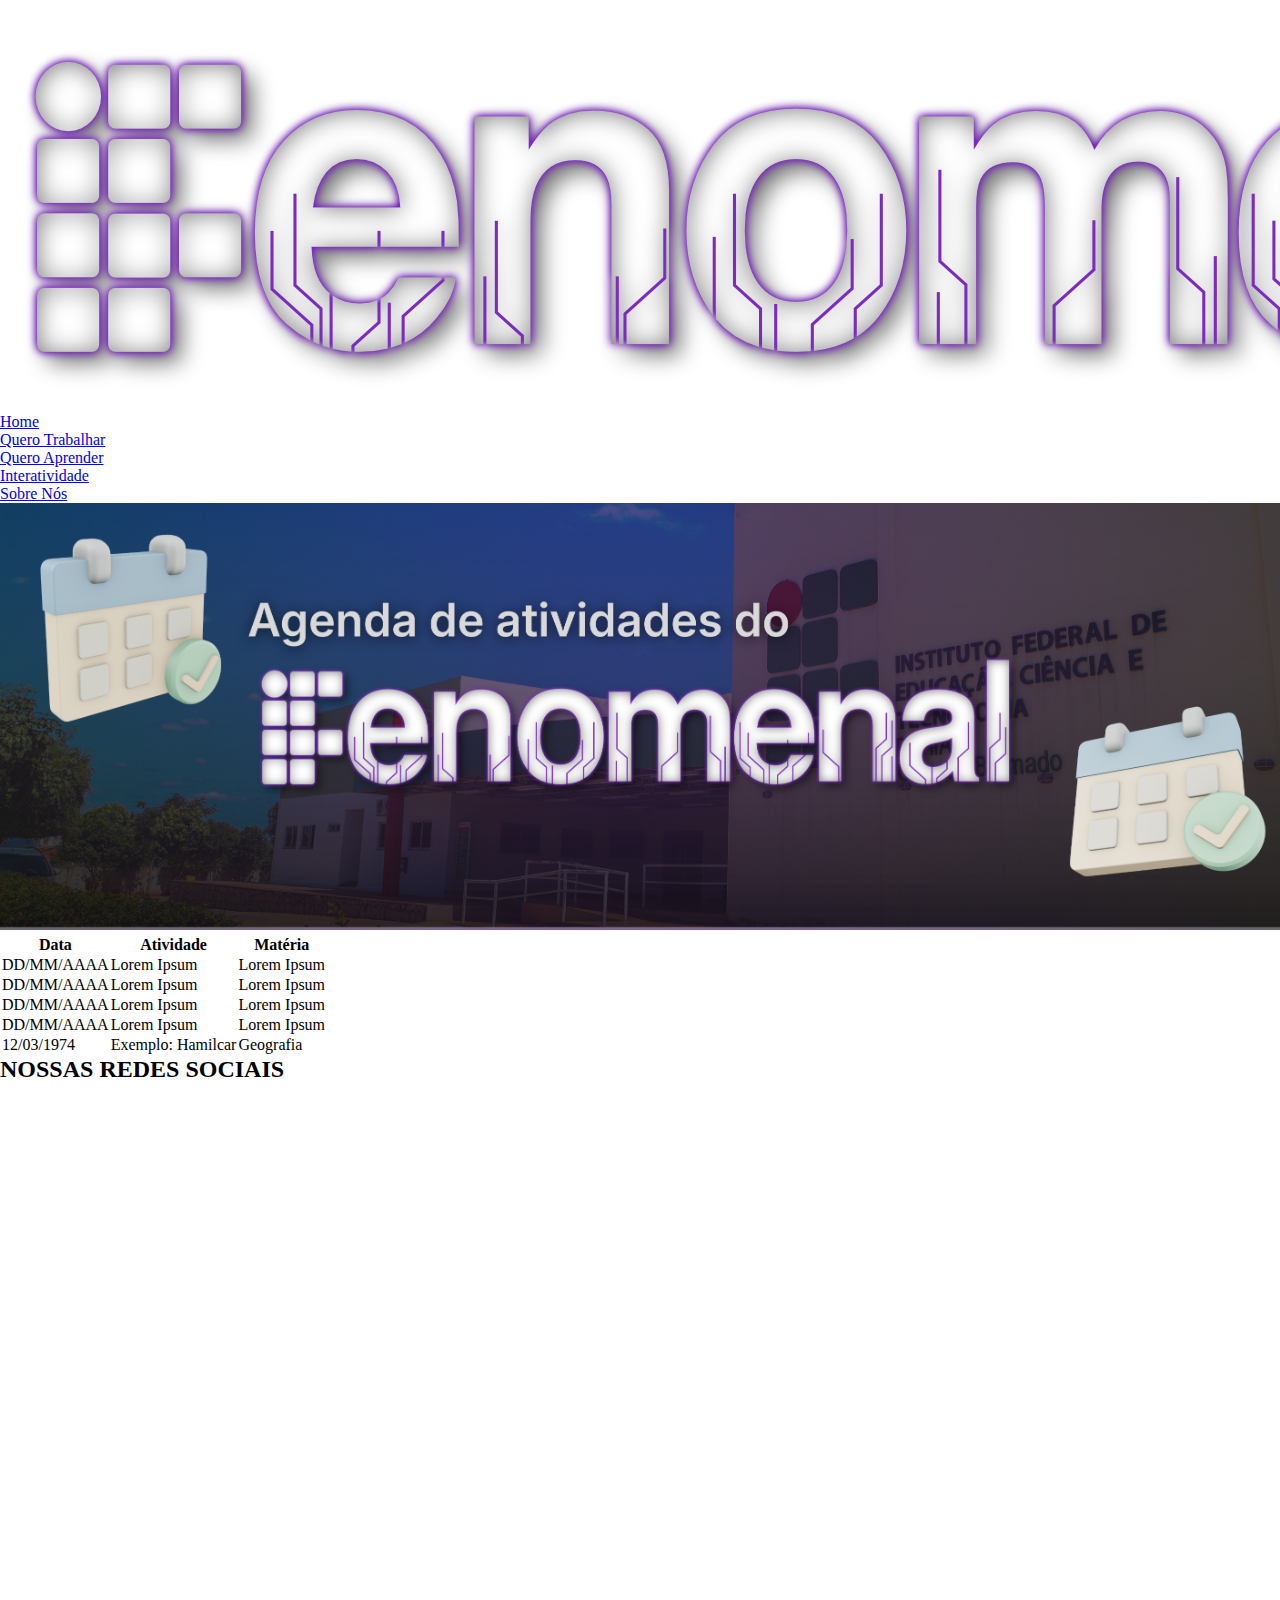
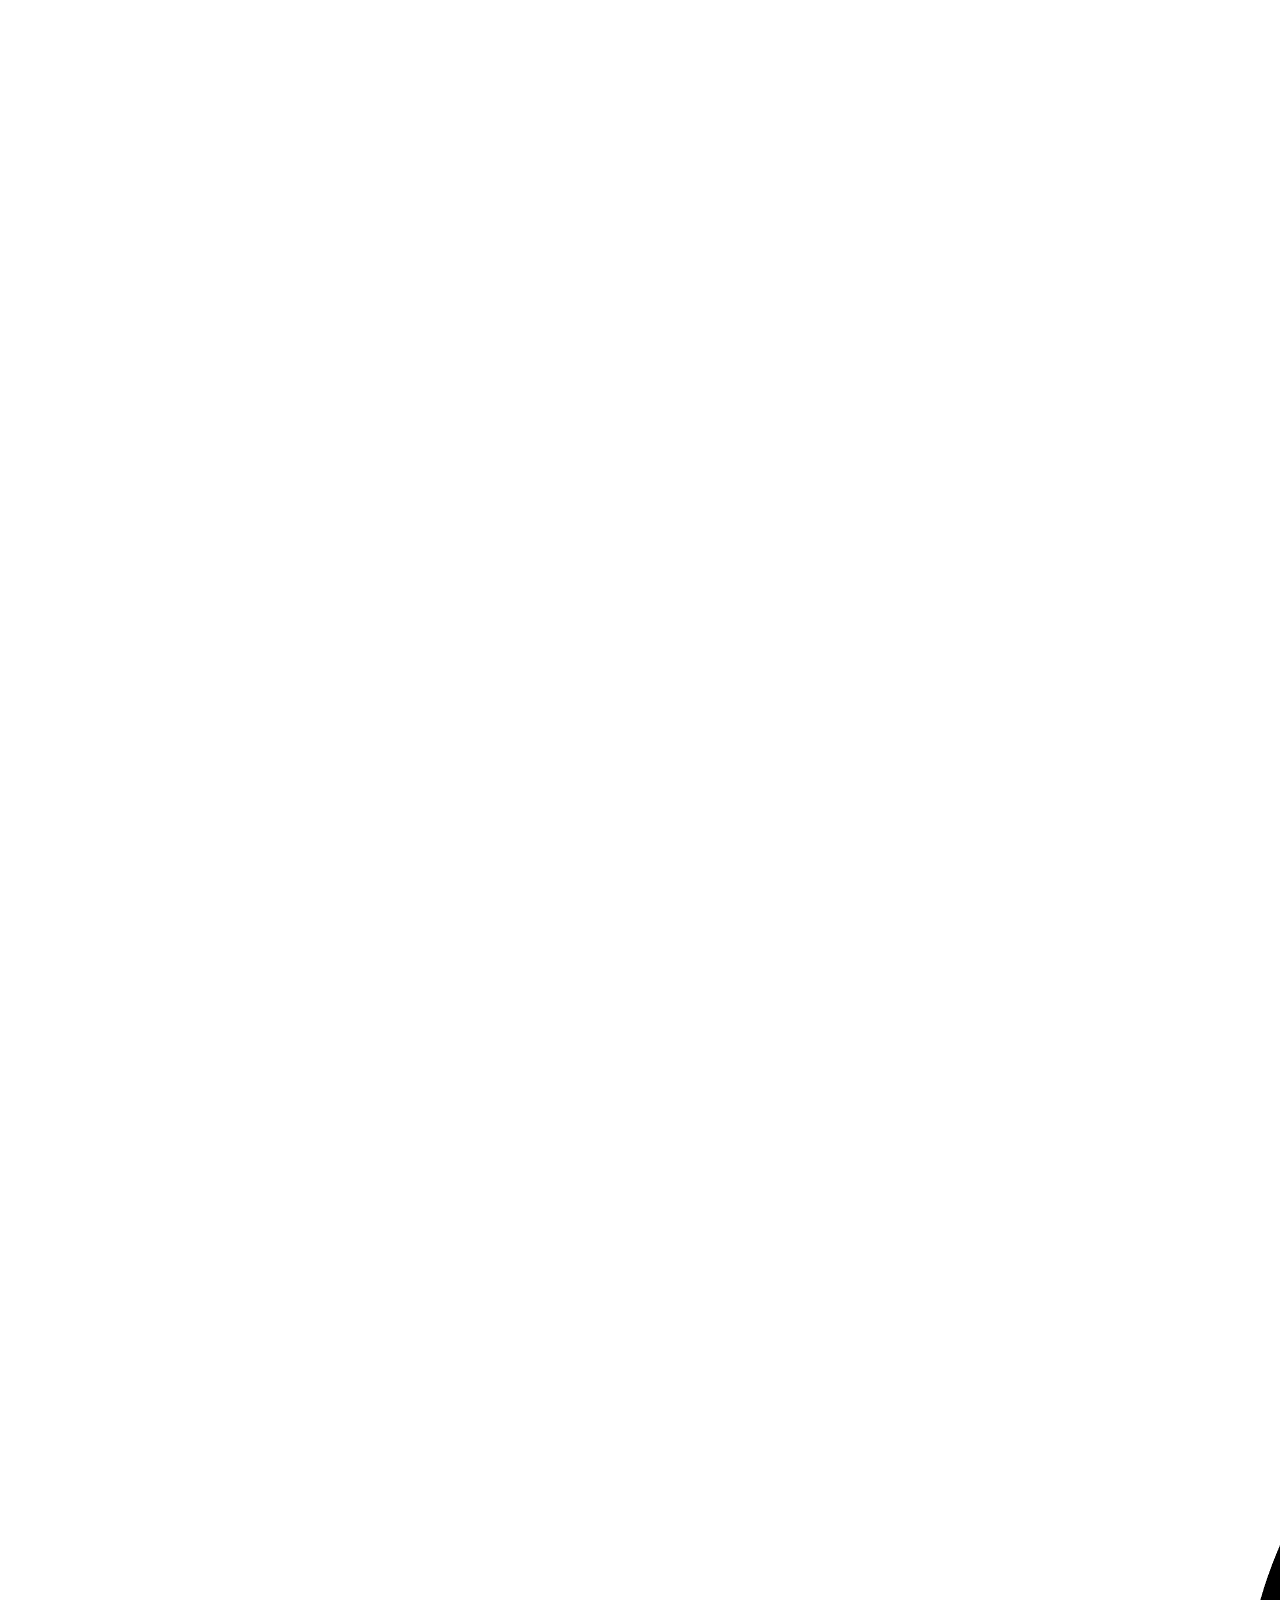
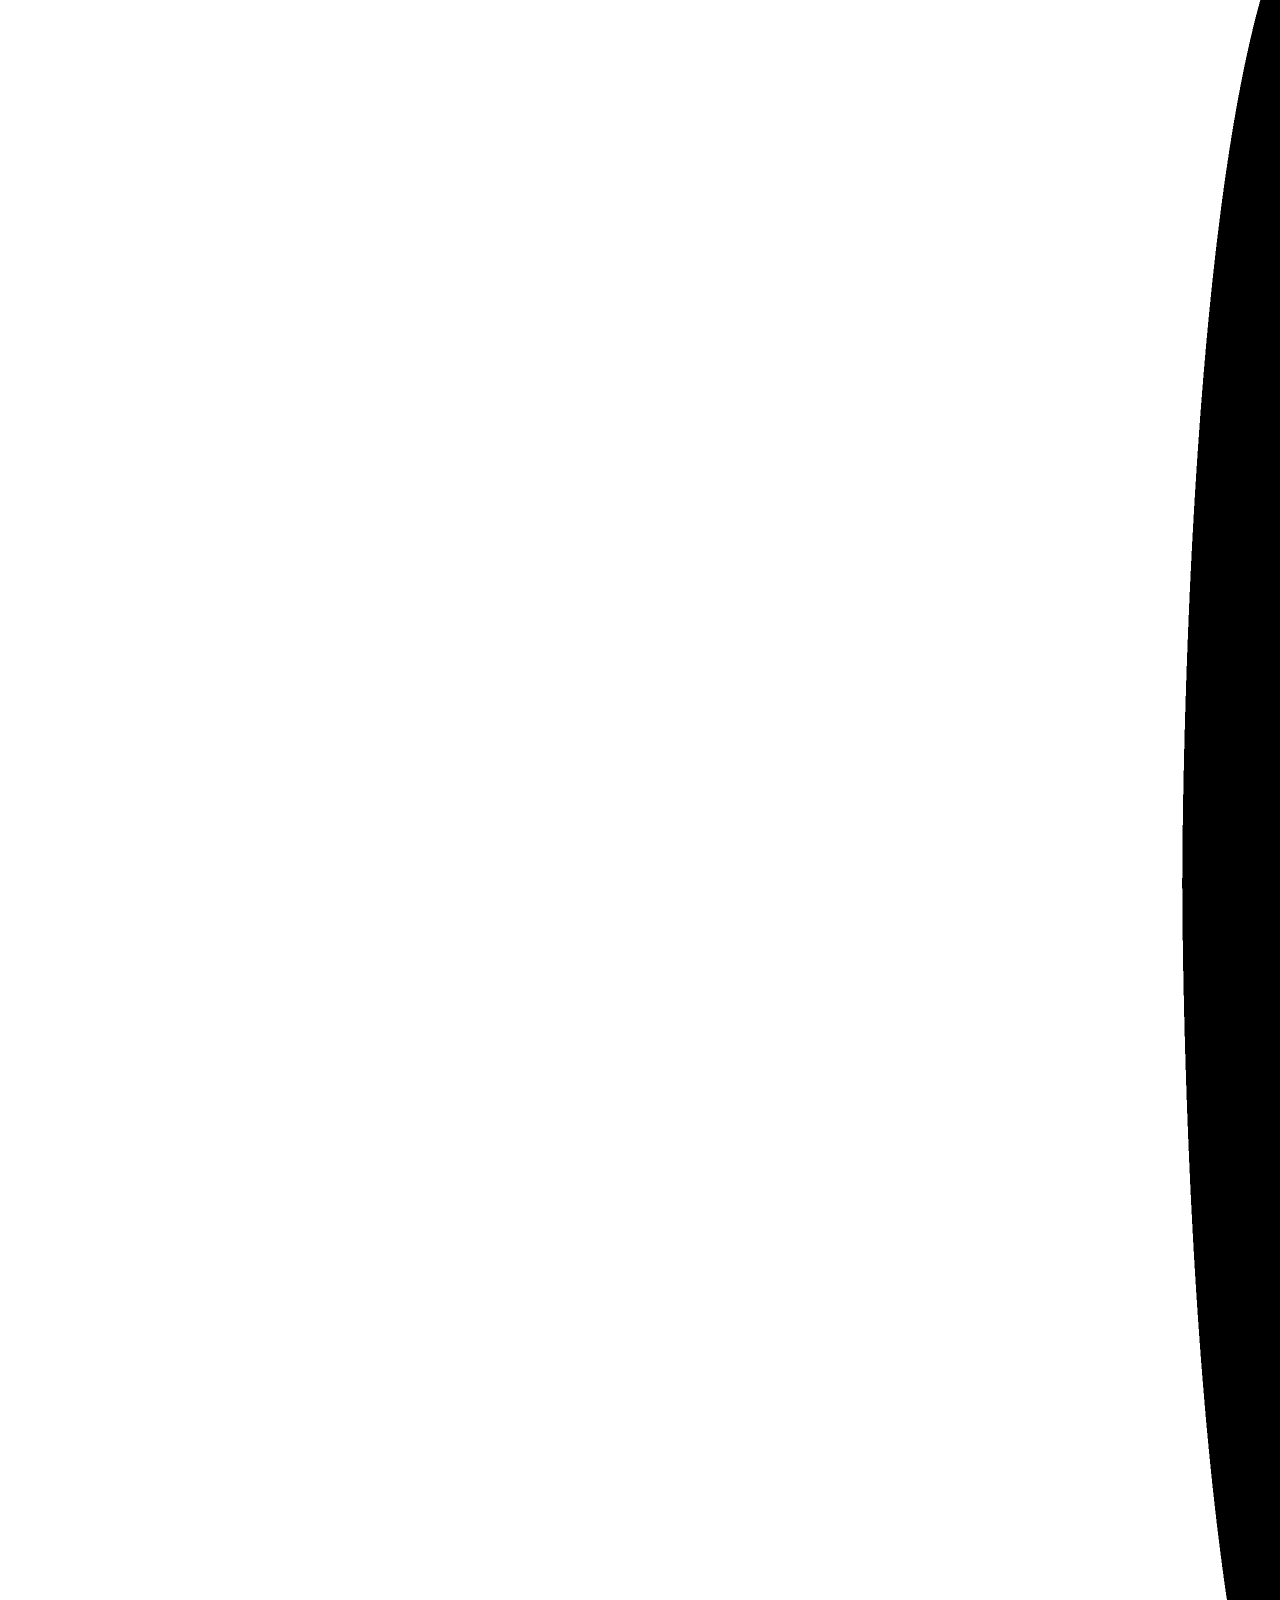
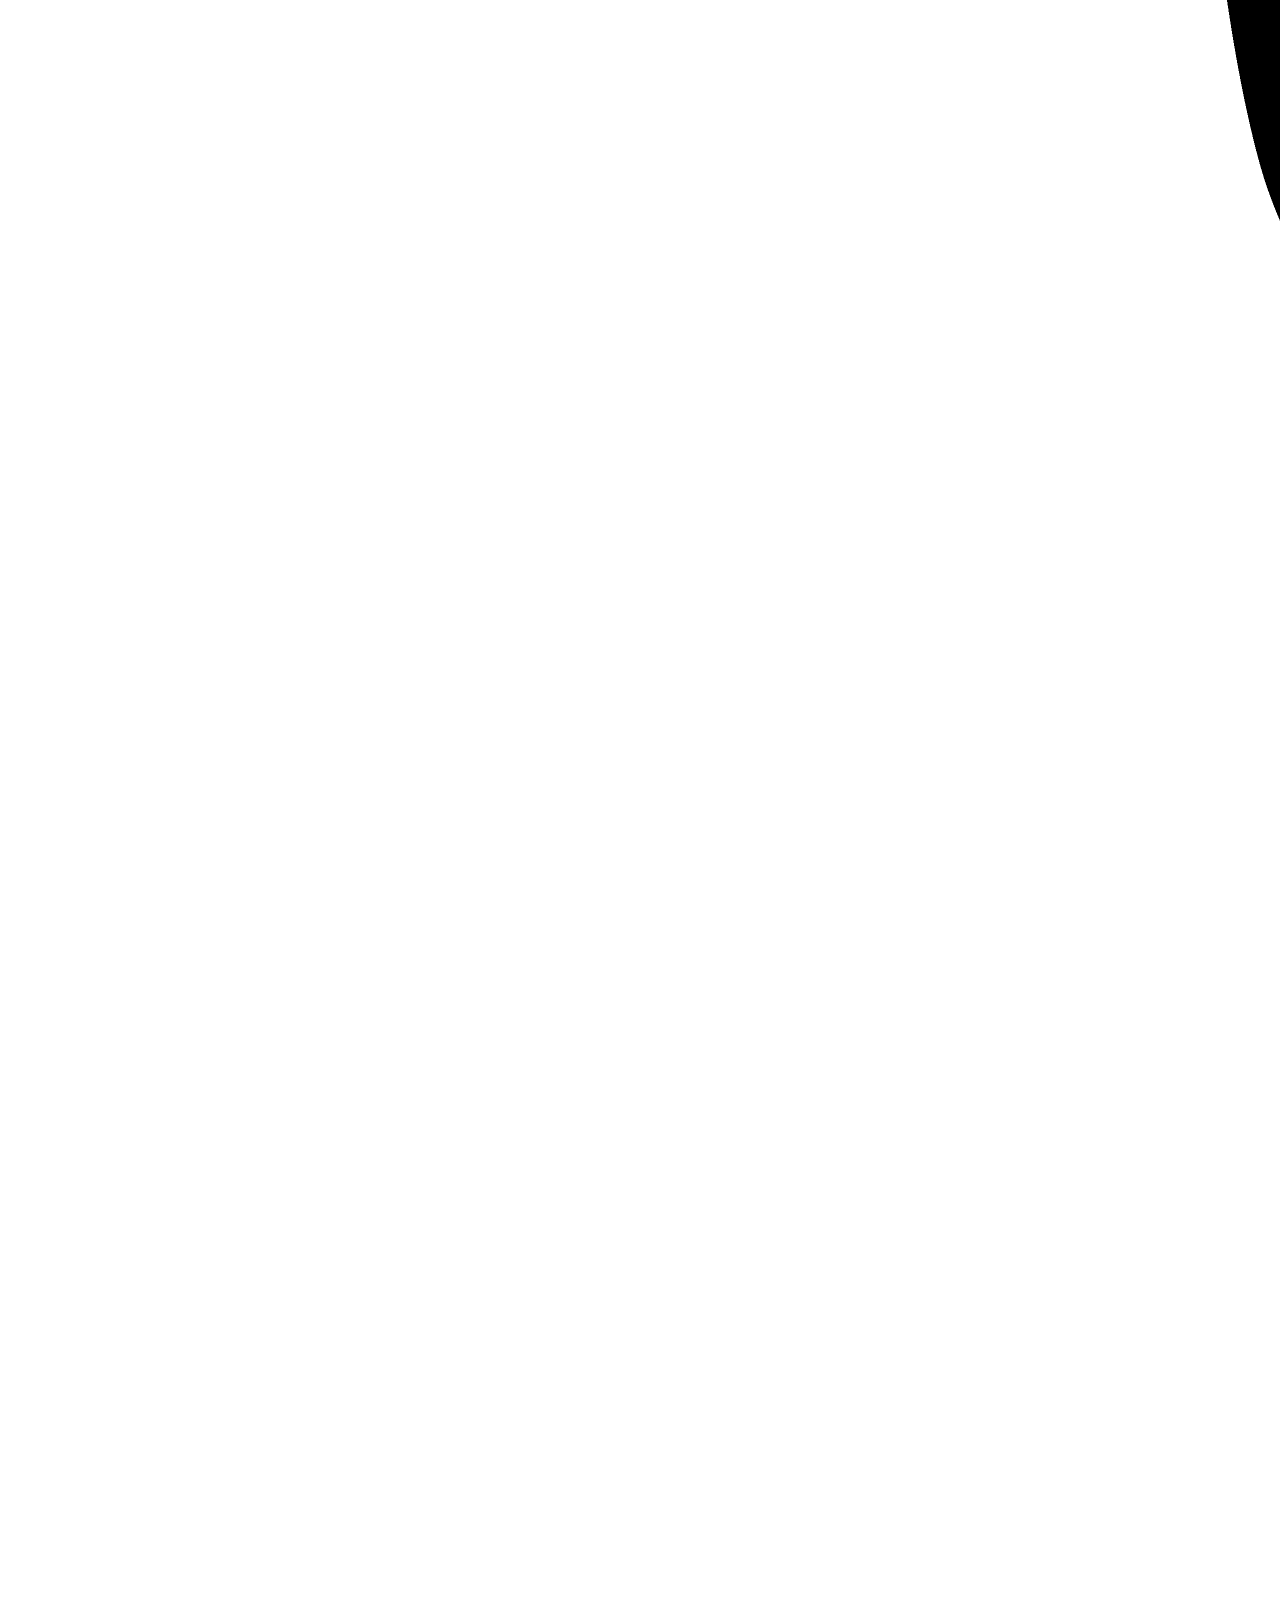
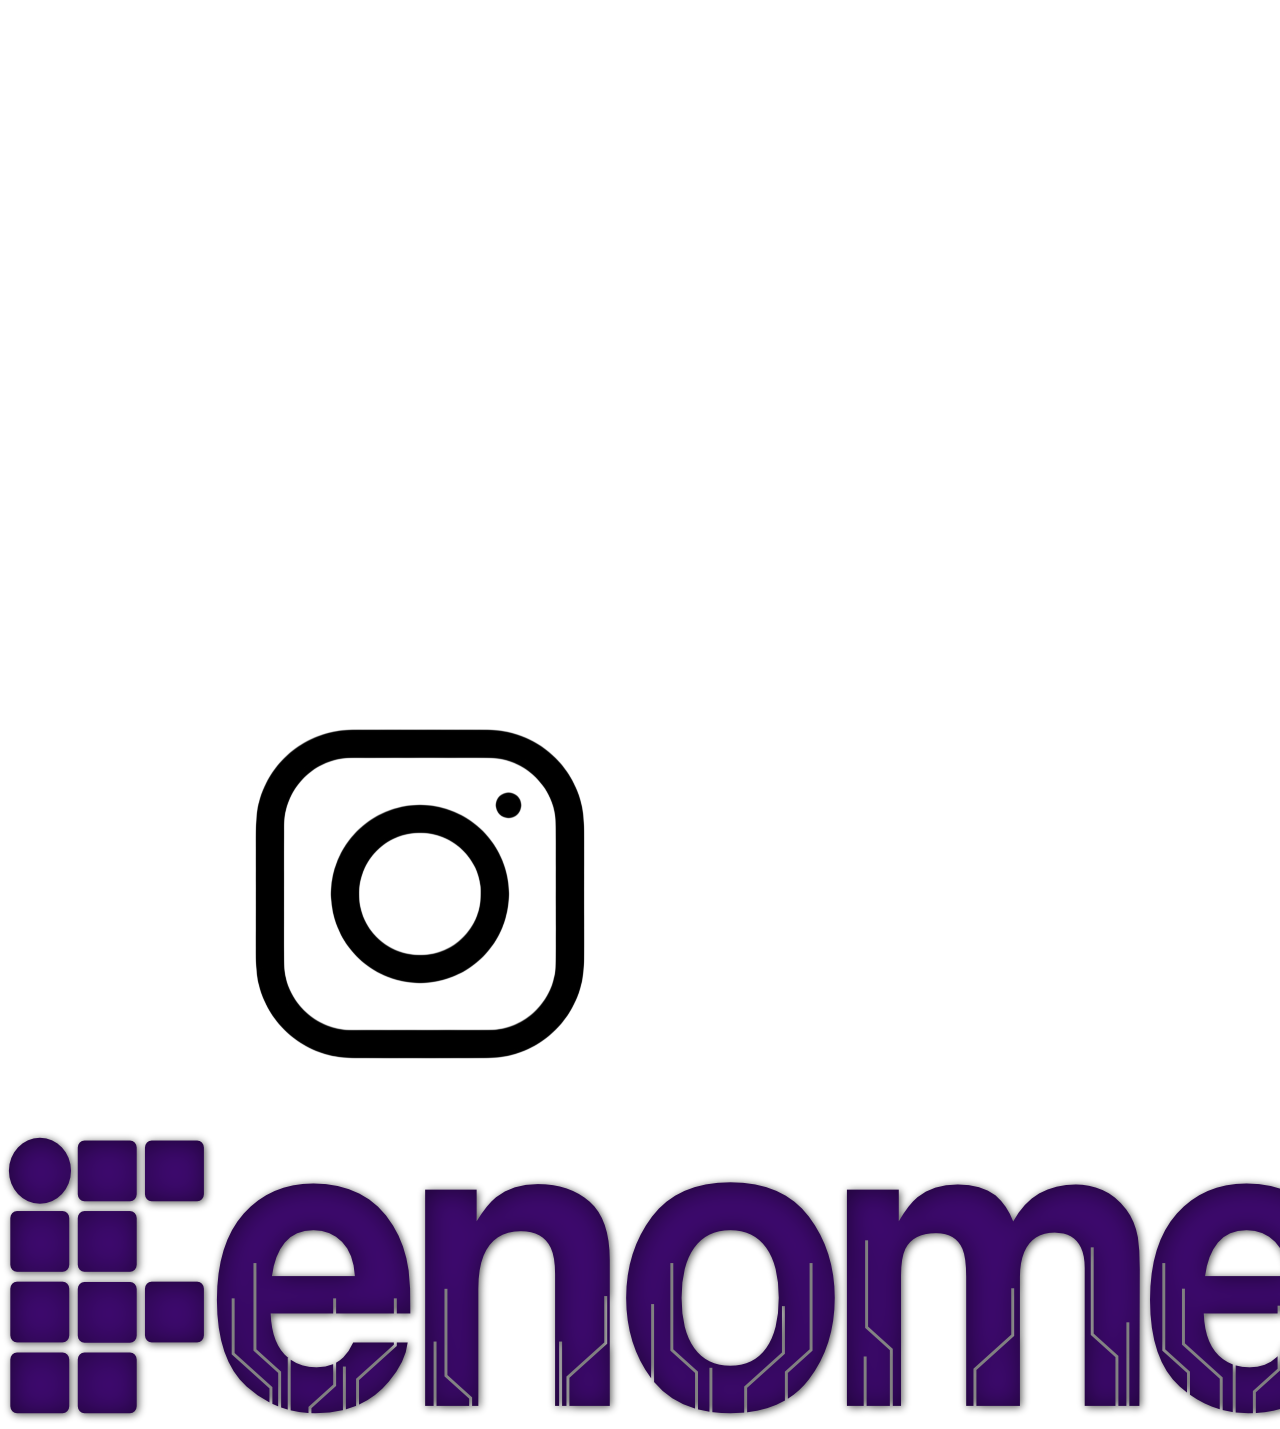
<file: agenda.html>
<!DOCTYPE html>
<html lang="pt-br">

<head>
    <meta charset="UTF-8">
    <meta name="viewport" content="width=device-width, initial-scale=1.0">
    <title> Agenda de Entregas - Ifenomenal</title>
    <link rel="stylesheet" href="estilo.css">
    <link rel="preconnect" href="https://fonts.googleapis.com">
    <link rel="preconnect" href="https://fonts.gstatic.com" crossorigin>
    <link
        href="https://fonts.googleapis.com/css2?family=Geologica:wght@100..900&family=Harmattan:wght@400;500;600;700&display=swap"
        rel="stylesheet">
    <link rel="preconnect" href="https://fonts.googleapis.com">
    <link rel="preconnect" href="https://fonts.gstatic.com" crossorigin>
    <link
        href="https://fonts.googleapis.com/css2?family=Inter:ital,opsz,wght@0,14..32,100..900;1,14..32,100..900&display=swap"
        rel="stylesheet">
    <link rel="icon" type="image/png" href="imagens/icon.png">
</head>

<body>
    <div class="container">
        <header id="topo">
            <div class="container header-container">
                <div class="logo">
                    <img src="imagens/logo.png">
                </div>
                <nav id="menu">
                    <ul>
                        <a href="./index.html">
                            <li>Home</li>
                        </a>
                        <a href="./qrtrabalhar.html">
                            <li>Quero Trabalhar</li>
                        </a>
                        <a href="./qraprender.html">
                            <li>Quero Aprender</li>
                        </a>
                        <a href="./interatividade.html">
                            <li>Interatividade</li>
                        </a>
                        <a href="./sobrenos.html">
                            <li>Sobre Nós</li>
                        </a>

                    </ul>
                </nav>
            </div>
        </header>

        <img id="agendatopo" width="100%" src="imagens/agendatopo.png">

        <div class="table-responsive">
            <table class="agenda-escolar">
                <thead>
                    <tr>
                        <th>Data</th>
                        <th>Atividade</th>
                        <th>Matéria</th>
                    </tr>
                </thead>
                <tbody>
                    
                    <tr>
                        <td>DD/MM/AAAA</td>
                        <td>Lorem Ipsum</td>
                        <td>Lorem Ipsum</td>
                    </tr>
                    <tr>
                        <td>DD/MM/AAAA</td>
                        <td>Lorem Ipsum</td>
                        <td>Lorem Ipsum</td>
                    </tr>
                    <tr>
                        <td>DD/MM/AAAA</td>
                        <td>Lorem Ipsum</td>
                        <td>Lorem Ipsum</td>
                    </tr>
                    <tr>
                        <td>DD/MM/AAAA</td>
                        <td>Lorem Ipsum</td>
                        <td>Lorem Ipsum</td>
                    </tr>
                    <tr>
                        <td>12/03/1974</td>
                        <td>Exemplo: Hamilcar</td>
                        <td>Geografia</td>
                    </tr>

                </tbody>
            </table>
        </div>

        <footer>
            <section class="container">
                <h2>NOSSAS REDES SOCIAIS</h2>
                <article>
                    <a href="https://youtube.com/@ifenomenal-w5l?si=2KlXBlW6cPuCOydt" target="_blank">
                        <img src="imagens/youtube.png">
                    </a>
                </article>
                <article>
                    <a href="https://www.instagram.com/ifenomenal__?igsh=ZXowMWwzajQ2bHJj" target="_blank">
                        <img src="imagens/instagram.png">
                    </a>
                </article>
                <article>
                    <img src="imagens/logo2.png">
                </article>
            </section>
        </footer>
    </div>
</body>

</html>
</file>
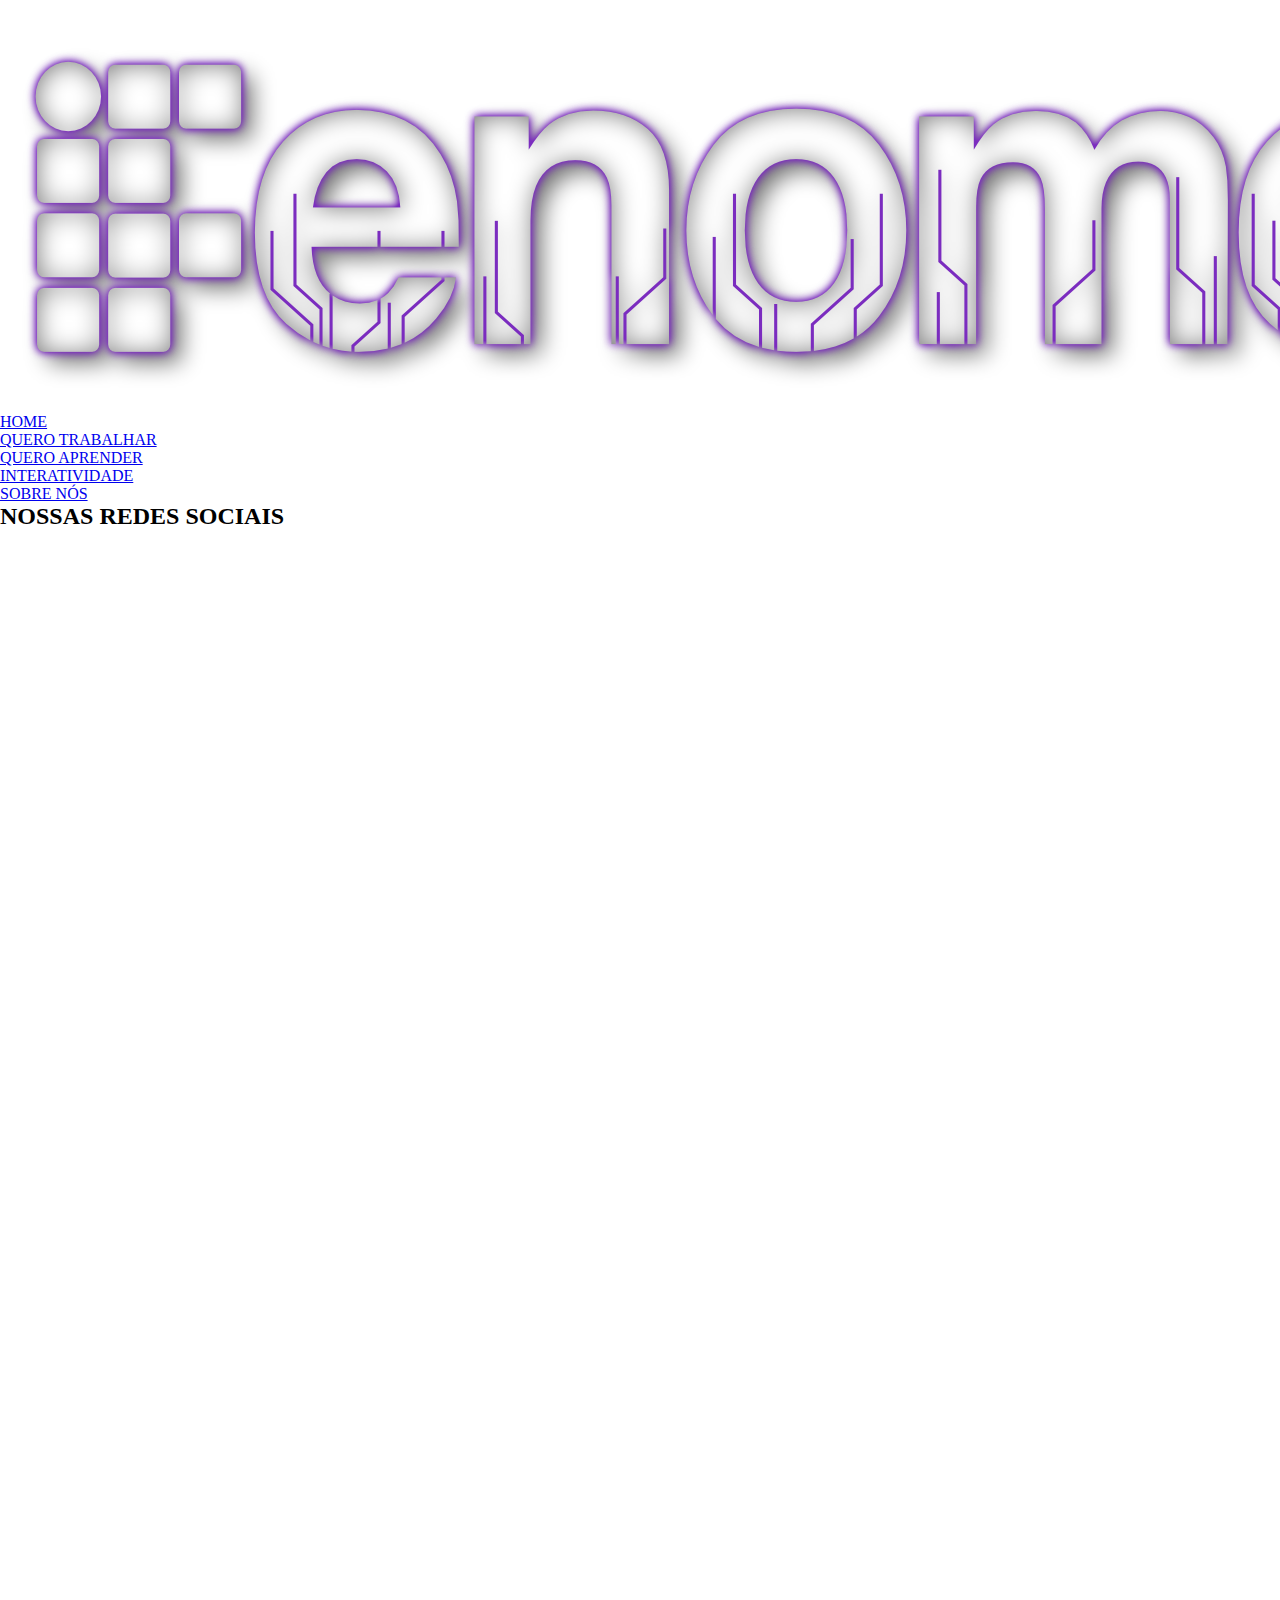
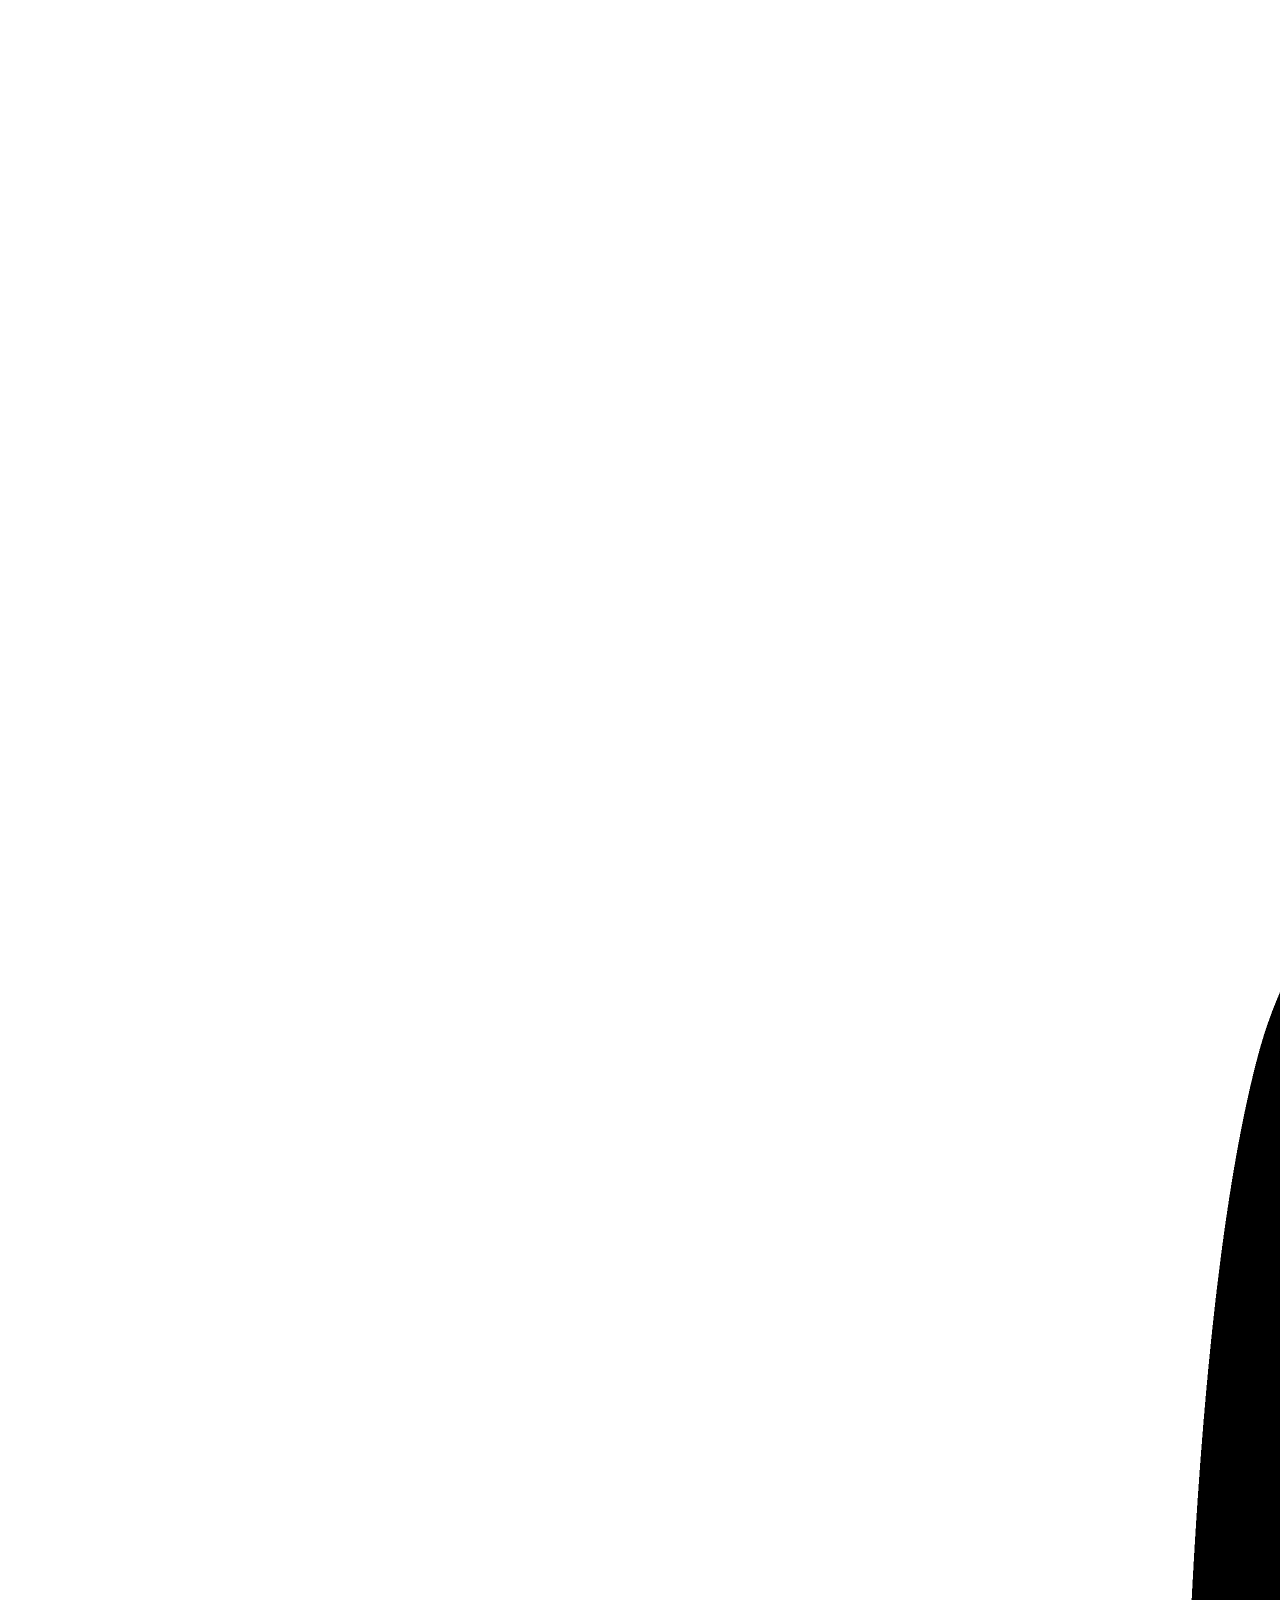
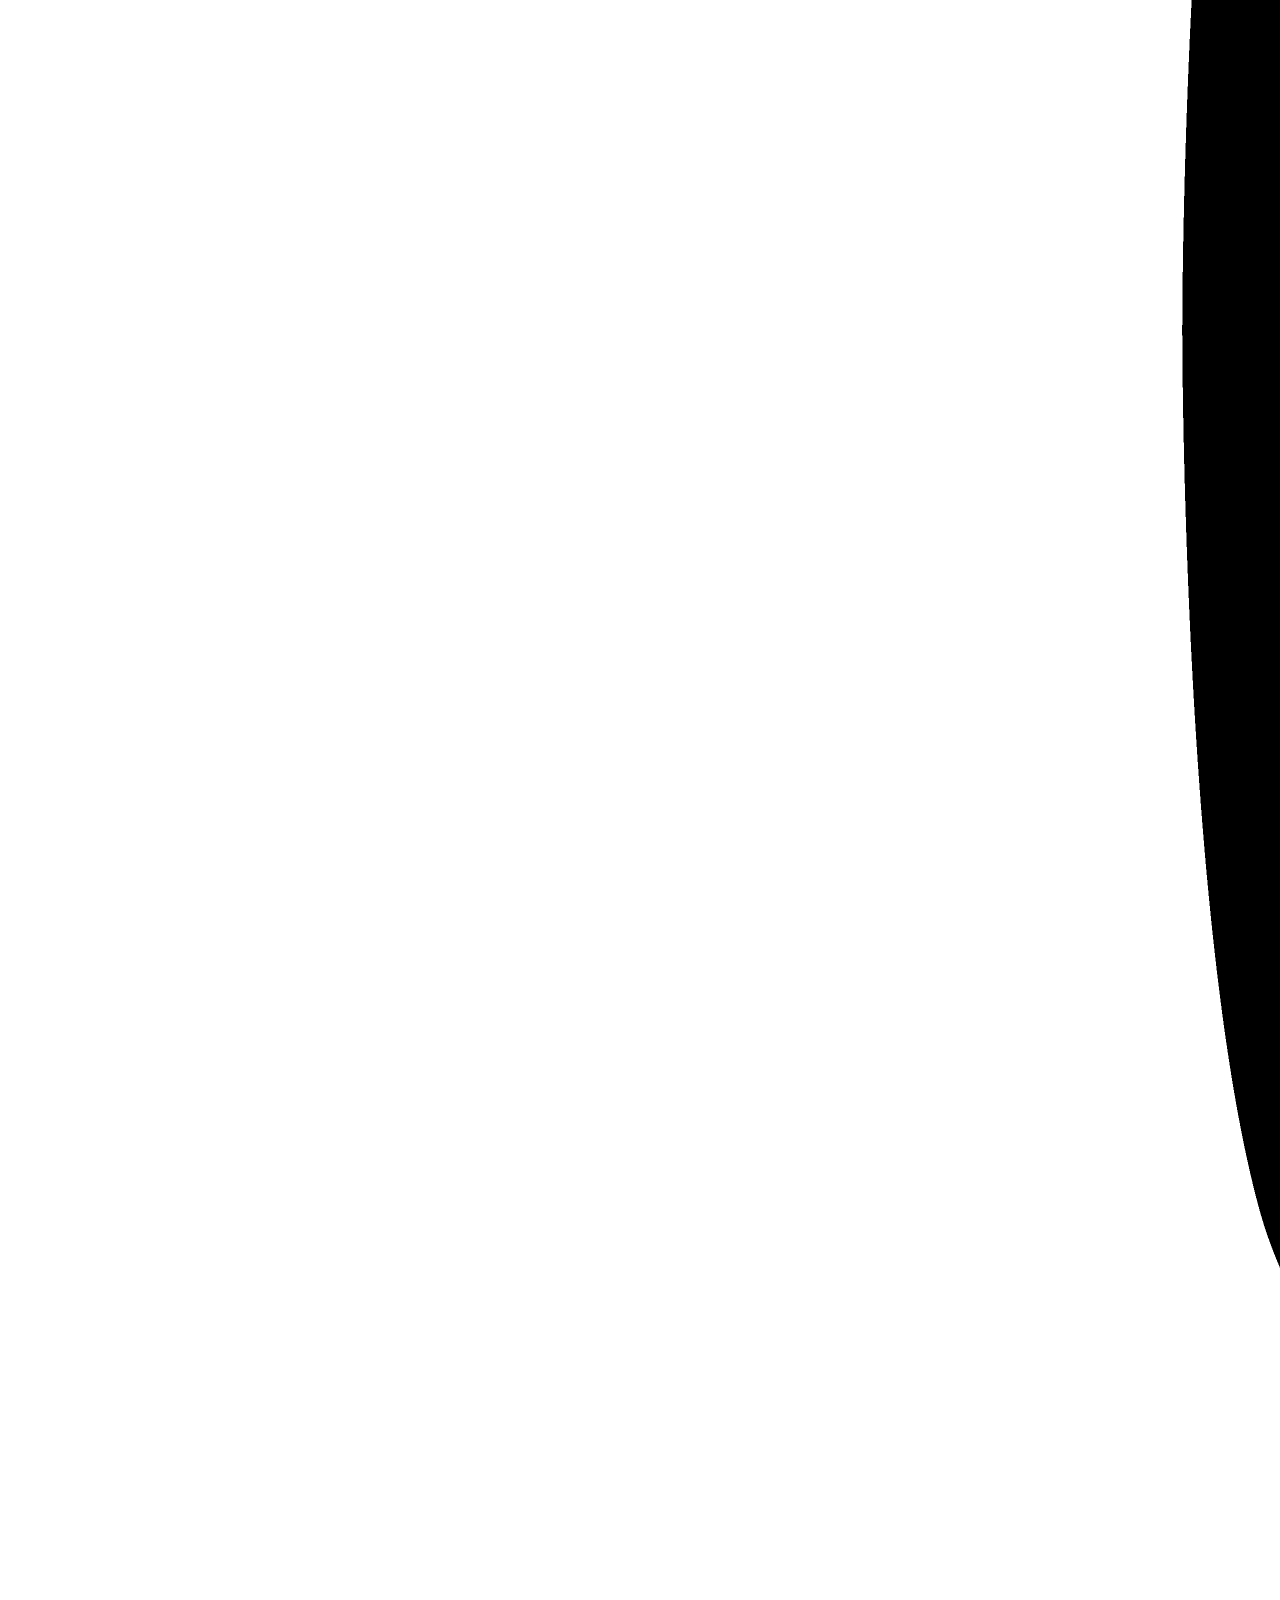
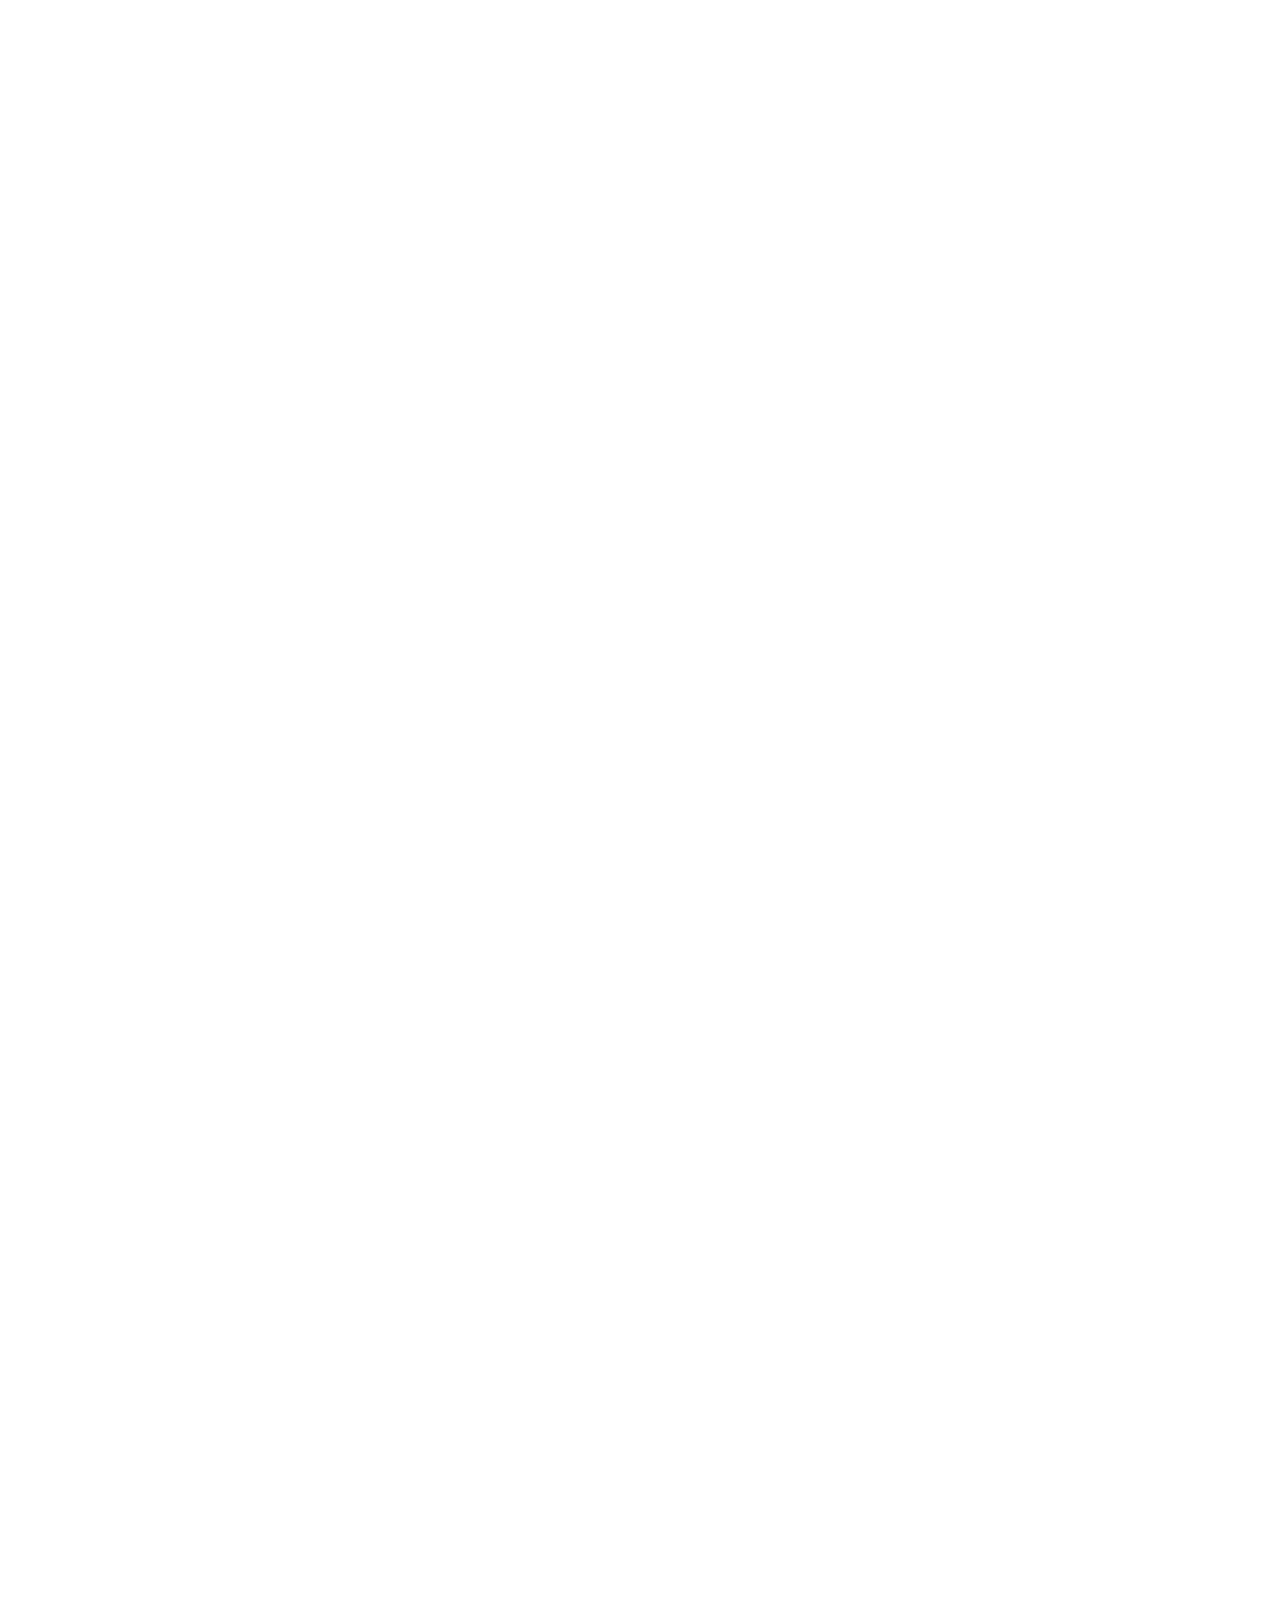
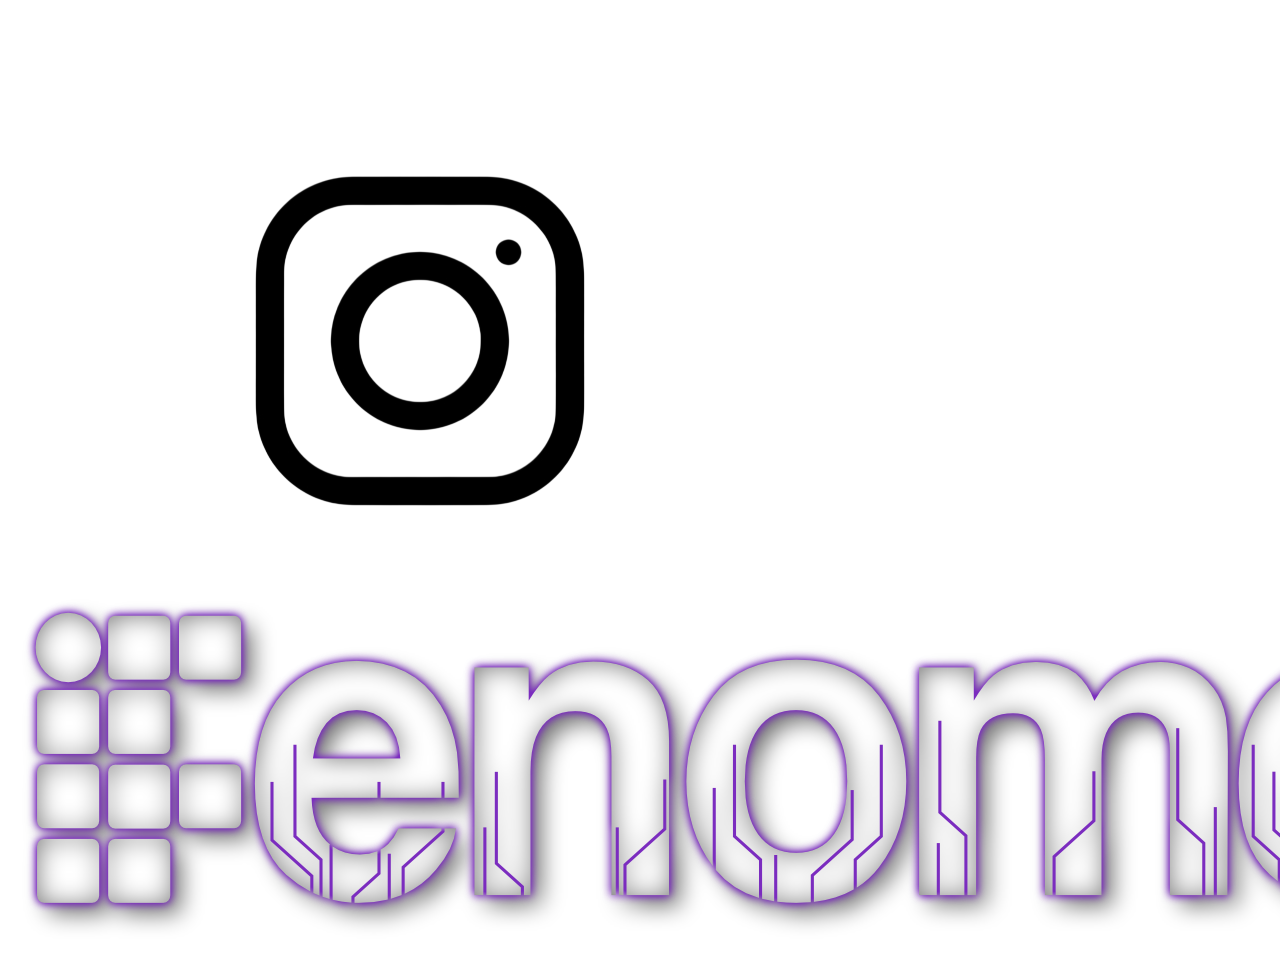
<file: interatividade.html>
<!DOCTYPE html>
<html lang="pt-br">
<head>
    <meta charset="UTF-8">
    <meta name="viewport" content="width=device-width, initial-scale=1.0">
    <title>Profissões em TI</title>
    <link rel="stylesheet" href="estilo.css">
    <link rel="preconnect" href="https://fonts.googleapis.com">
    <link rel="preconnect" href="https://fonts.gstatic.com" crossorigin>
    <link href="https://fonts.googleapis.com/css2?family=Geologica:wght@100..900&family=Harmattan:wght@400;500;600;700&display=swap" rel="stylesheet">
    <link rel="icon" type="image/png" href="imagens/logo.png">
</head>
<body>
    <div class="container">
    <header id="topo">
        <div class="container header-container">
            <div class="logo">
                <img src="./imagens/logo.png">
            </div>
            
            <nav id="menu">
                <ul>
                    
                    <a href="./index.html"><li>HOME</li></a>
                    <a href="./qrtrabalhar.html"><li>QUERO TRABALHAR</li></a>
                    <a href="./qraprender.html"><li>QUERO APRENDER</li></a>
                    <a href="./interatividade.html"><li>INTERATIVIDADE</li></a>
                    <a href="./sobrenos.html"><li>SOBRE NÓS</li></a>
                </ul>
            </nav>
        </div>
    </header>
        <footer>
        <section class="container">
        <h2>NOSSAS REDES SOCIAIS</h2>
        <article>
            <a href="https://youtube.com/@ifenomenal-w5l?si=2KlXBlW6cPuCOydt" target="_blank">
            <img src="imagens/youtube.png">
        </a>
        </article>
        <article>
            <a href="https://www.instagram.com/ifenomenal__?igsh=ZXowMWwzajQ2bHJj" target="_blank">
            <img src="imagens/instagram.png">
        </a>
        </article>
        <article>
            <img src="imagens/logo.png">
        </article>
    </section>
    </footer>
    </div>
    </header>
</body>
</file>
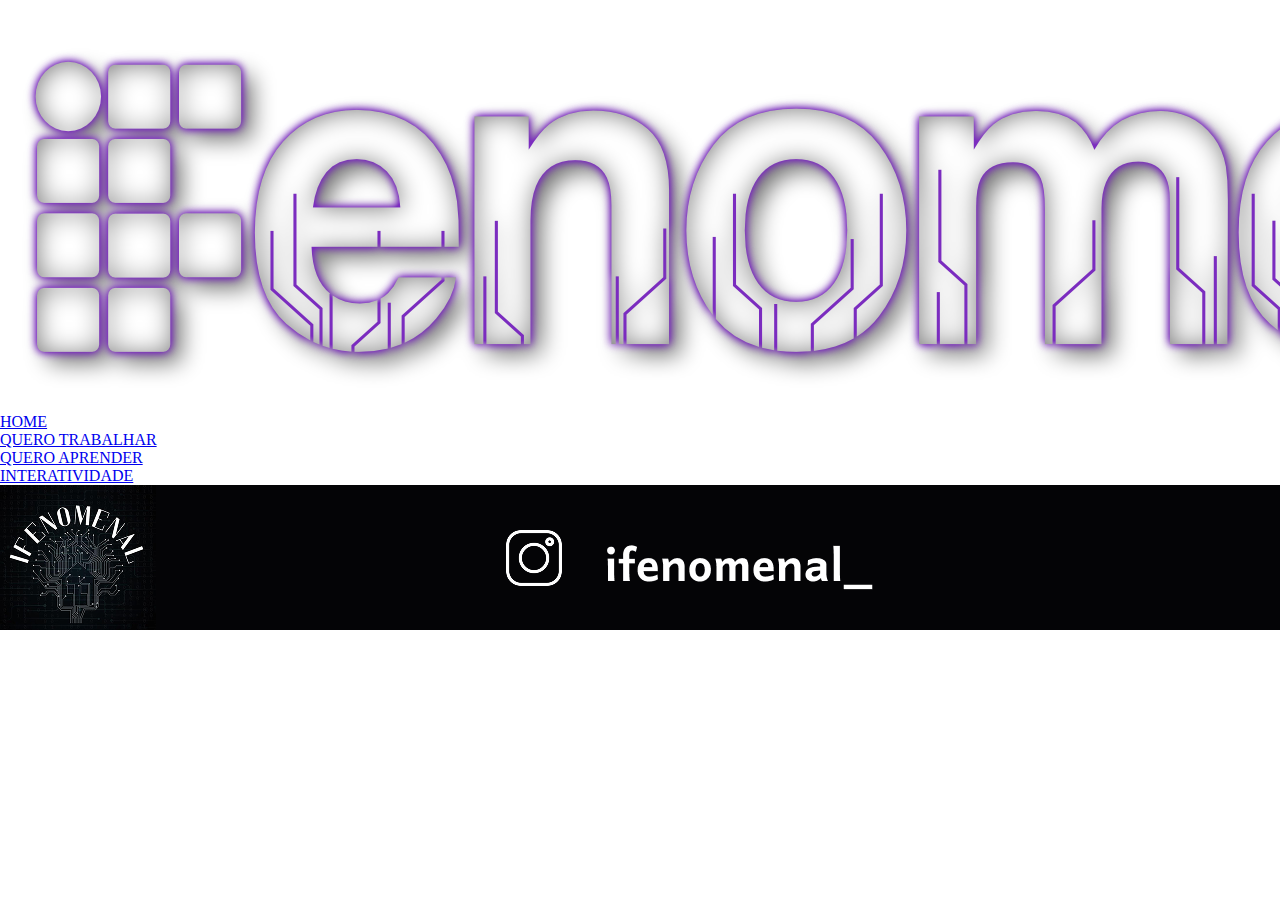
<file: qraprender.html>
<!-- os outros grupos vão por os códigos aqui-->
<!DOCTYPE html>
<html lang="pt-br">
<head>
    <meta charset="UTF-8">
    <meta name="viewport" content="width=device-width, initial-scale=1.0">
    <title>Profissões em TI</title>
    <link rel="stylesheet" href="estilo.css">
    <link rel="preconnect" href="https://fonts.googleapis.com">
    <link rel="preconnect" href="https://fonts.gstatic.com" crossorigin>
    <link href="https://fonts.googleapis.com/css2?family=Geologica:wght@100..900&family=Harmattan:wght@400;500;600;700&display=swap" rel="stylesheet">
    <link rel="icon" type="image/png" href="imagens/logo.png">
</head>
<body>
    <div class="container">
        <header id="topo">
            <div class="container header-container">
                <div class="logo">
                    <img src="./imagens/logo.png">
                </div>
                
                <nav id="menu">
                    <ul>
                        
                        <a href="./index.html"><li>HOME</li></a>
                        <a href="./qrtrabalhar.html"><li>QUERO TRABALHAR</li></a>
                        <a href="./qraprender.html"><li>QUERO APRENDER</li></a>
                        <a href="./interatividade.html"><li>INTERATIVIDADE</li></a>
                    </ul>
                </nav>
            </div>
            <footer>
                <section class="container">
                <img src="./imagens/footer.png">
            </section>
            </footer>
        </div>
    </header>
</file>
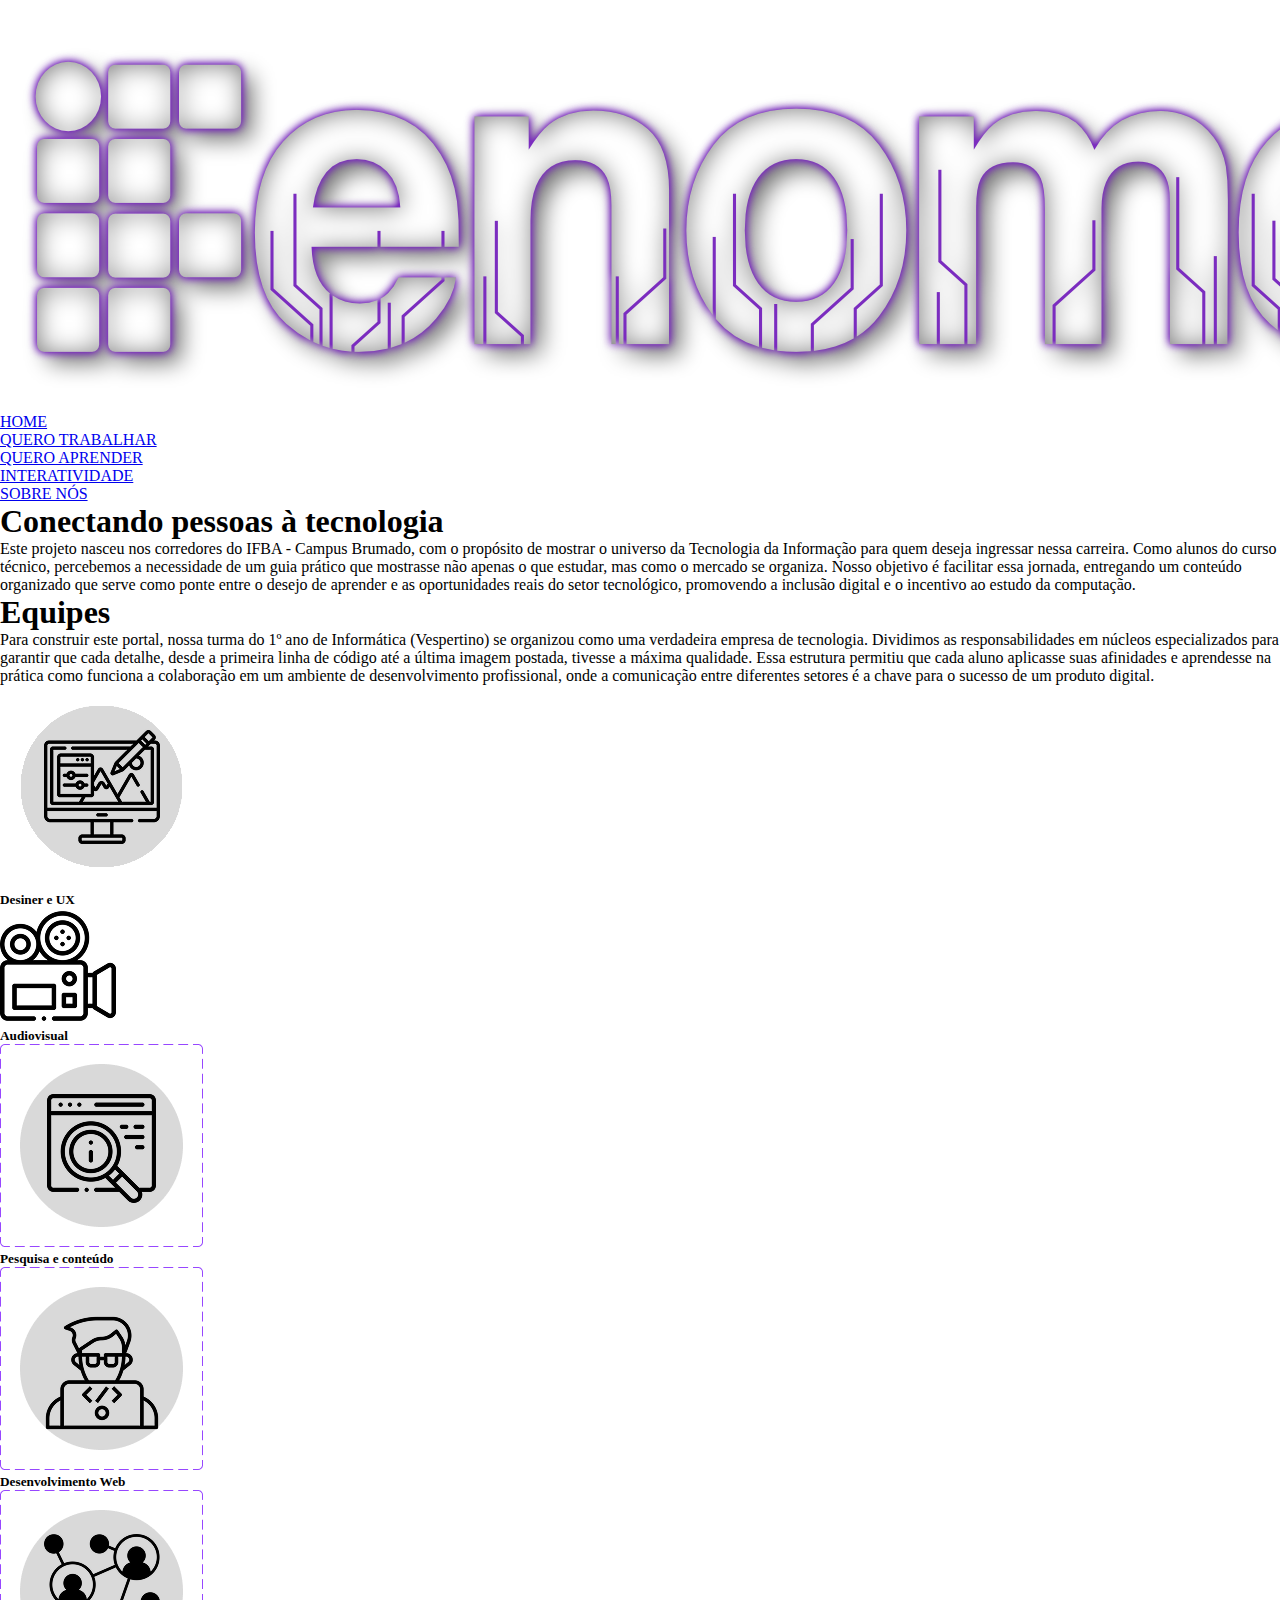
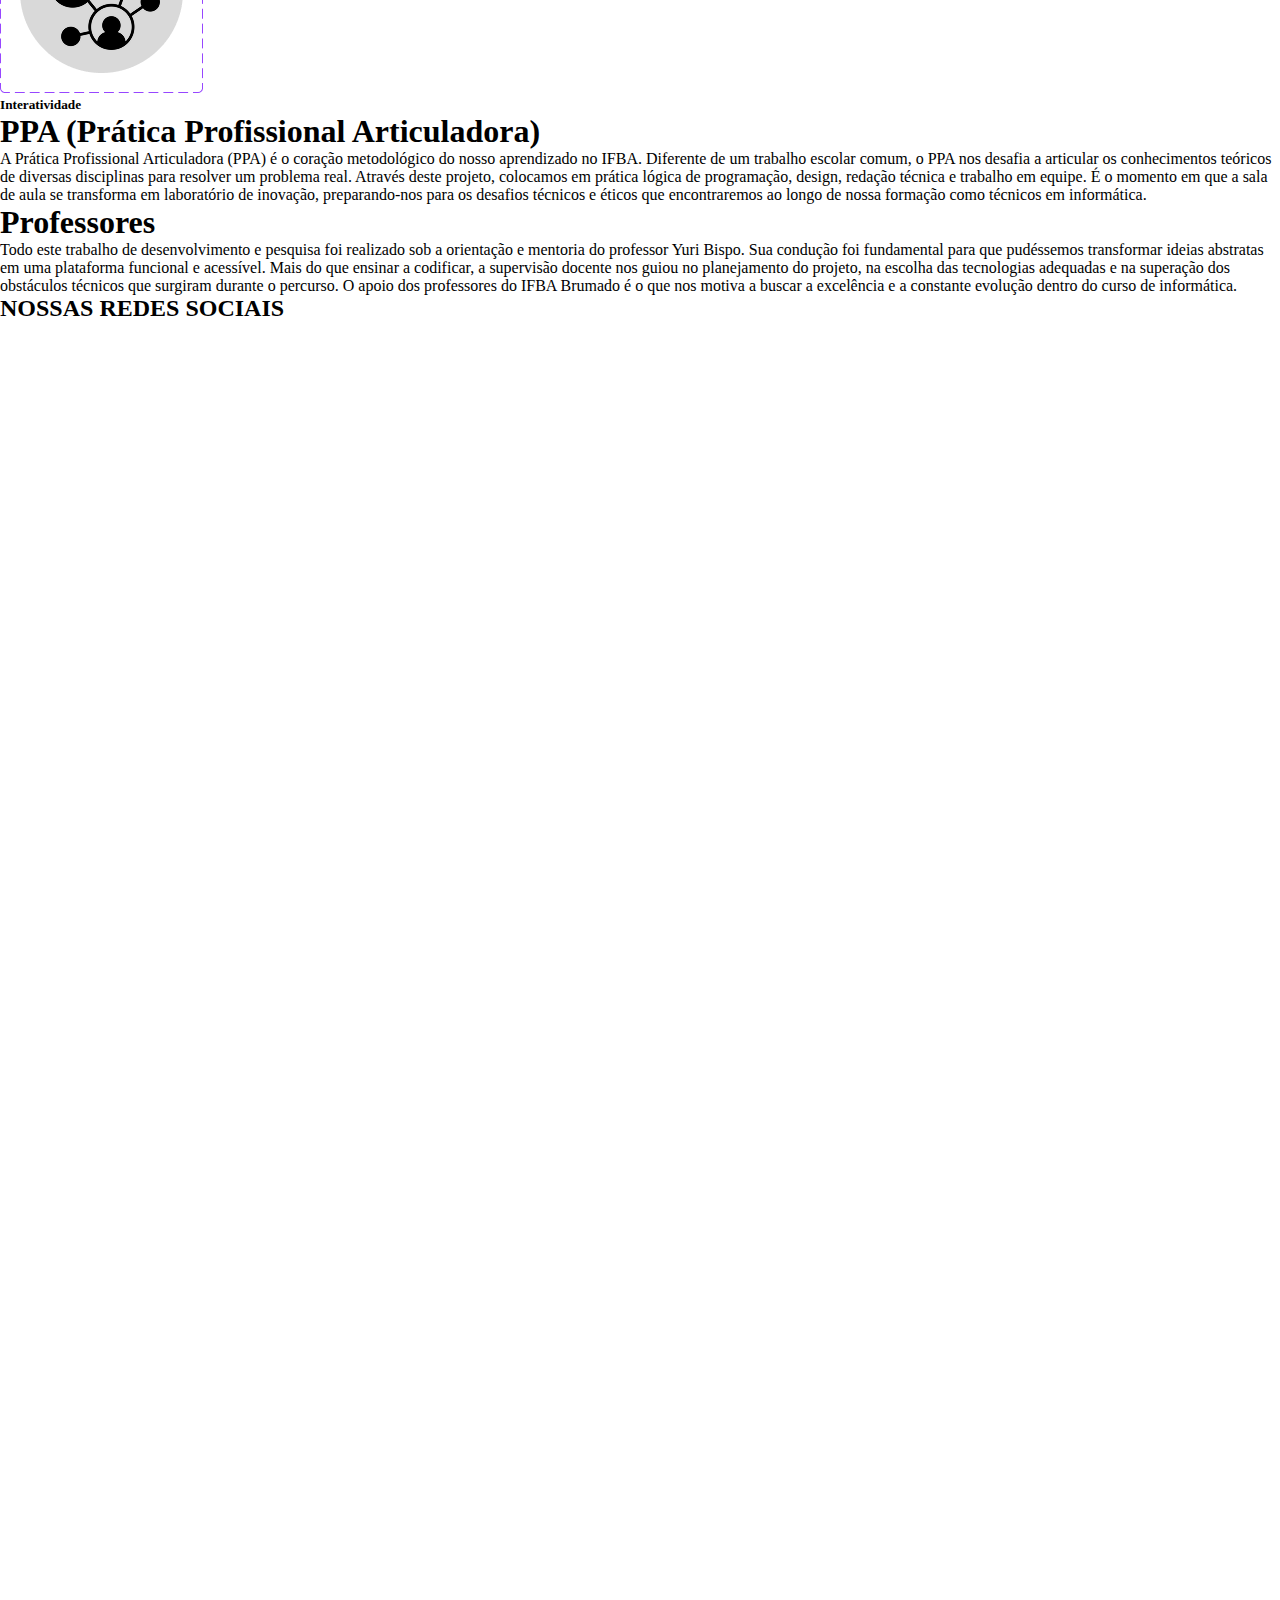
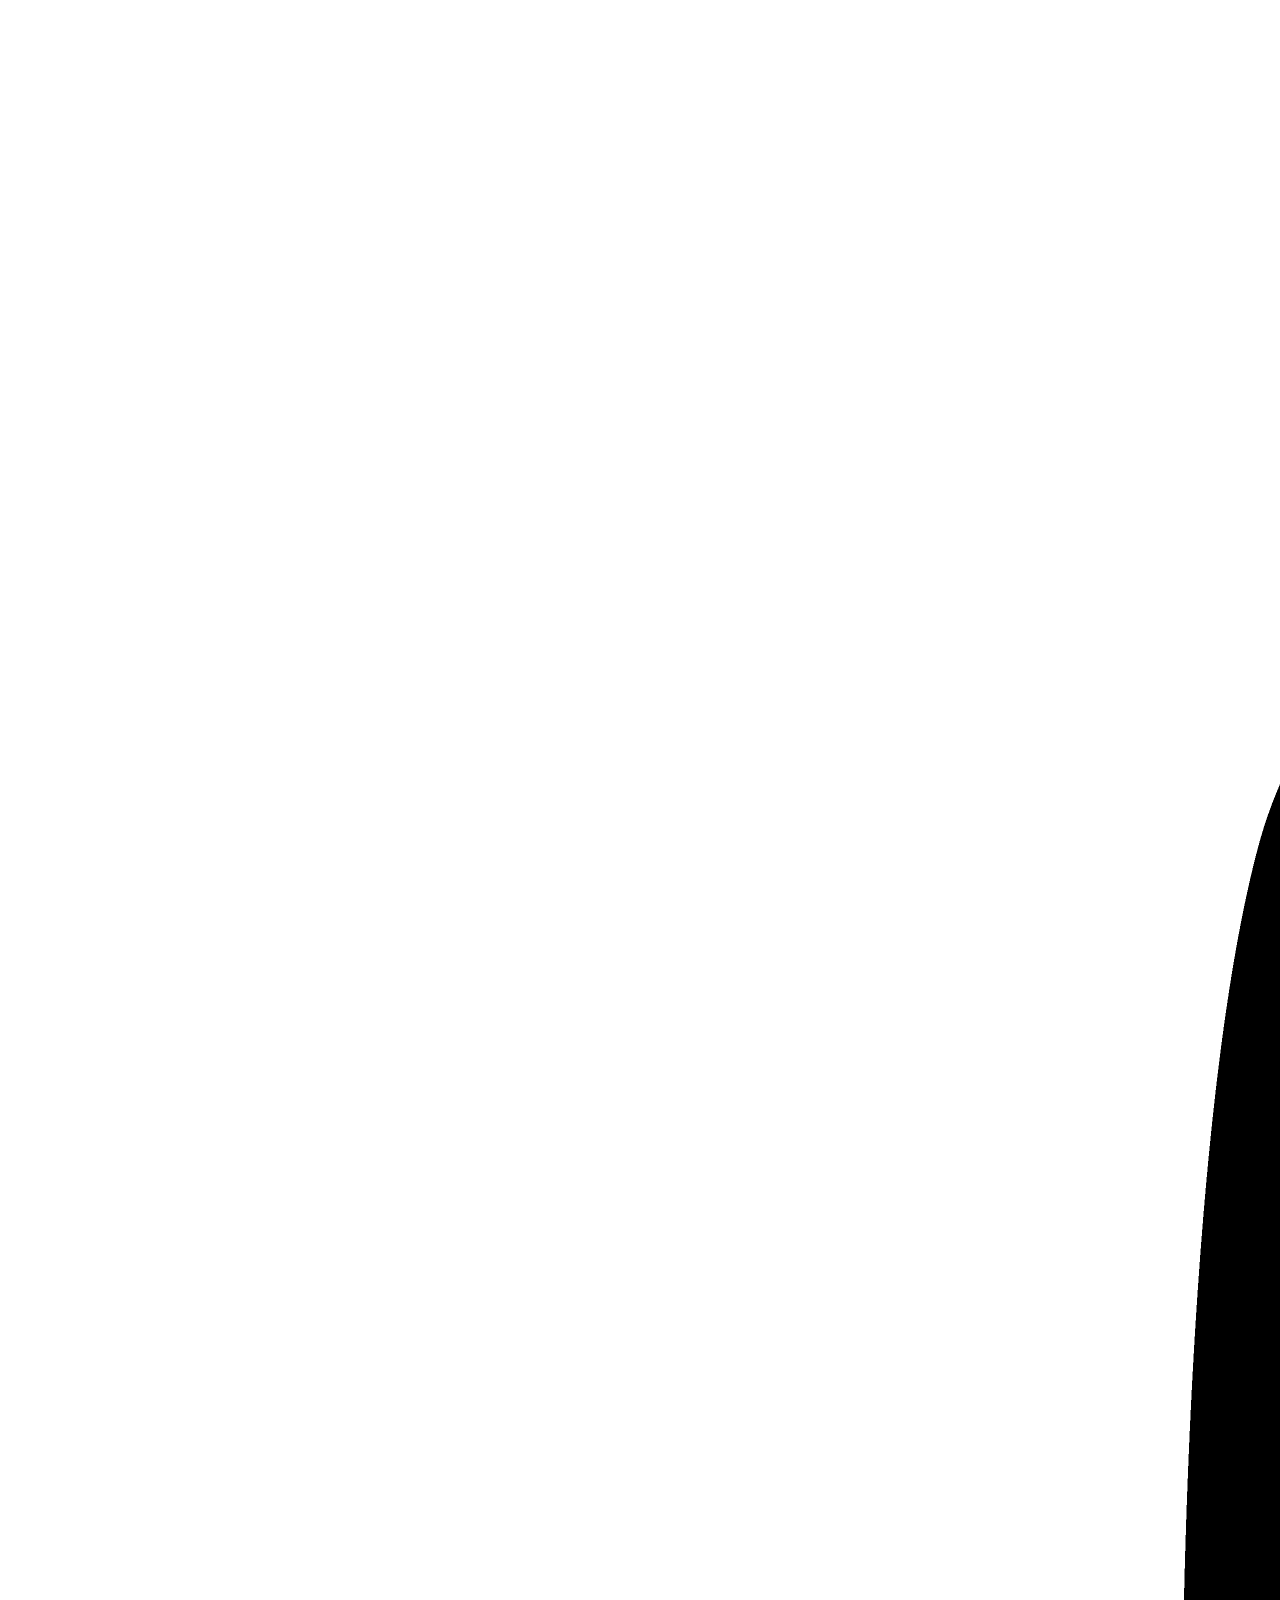
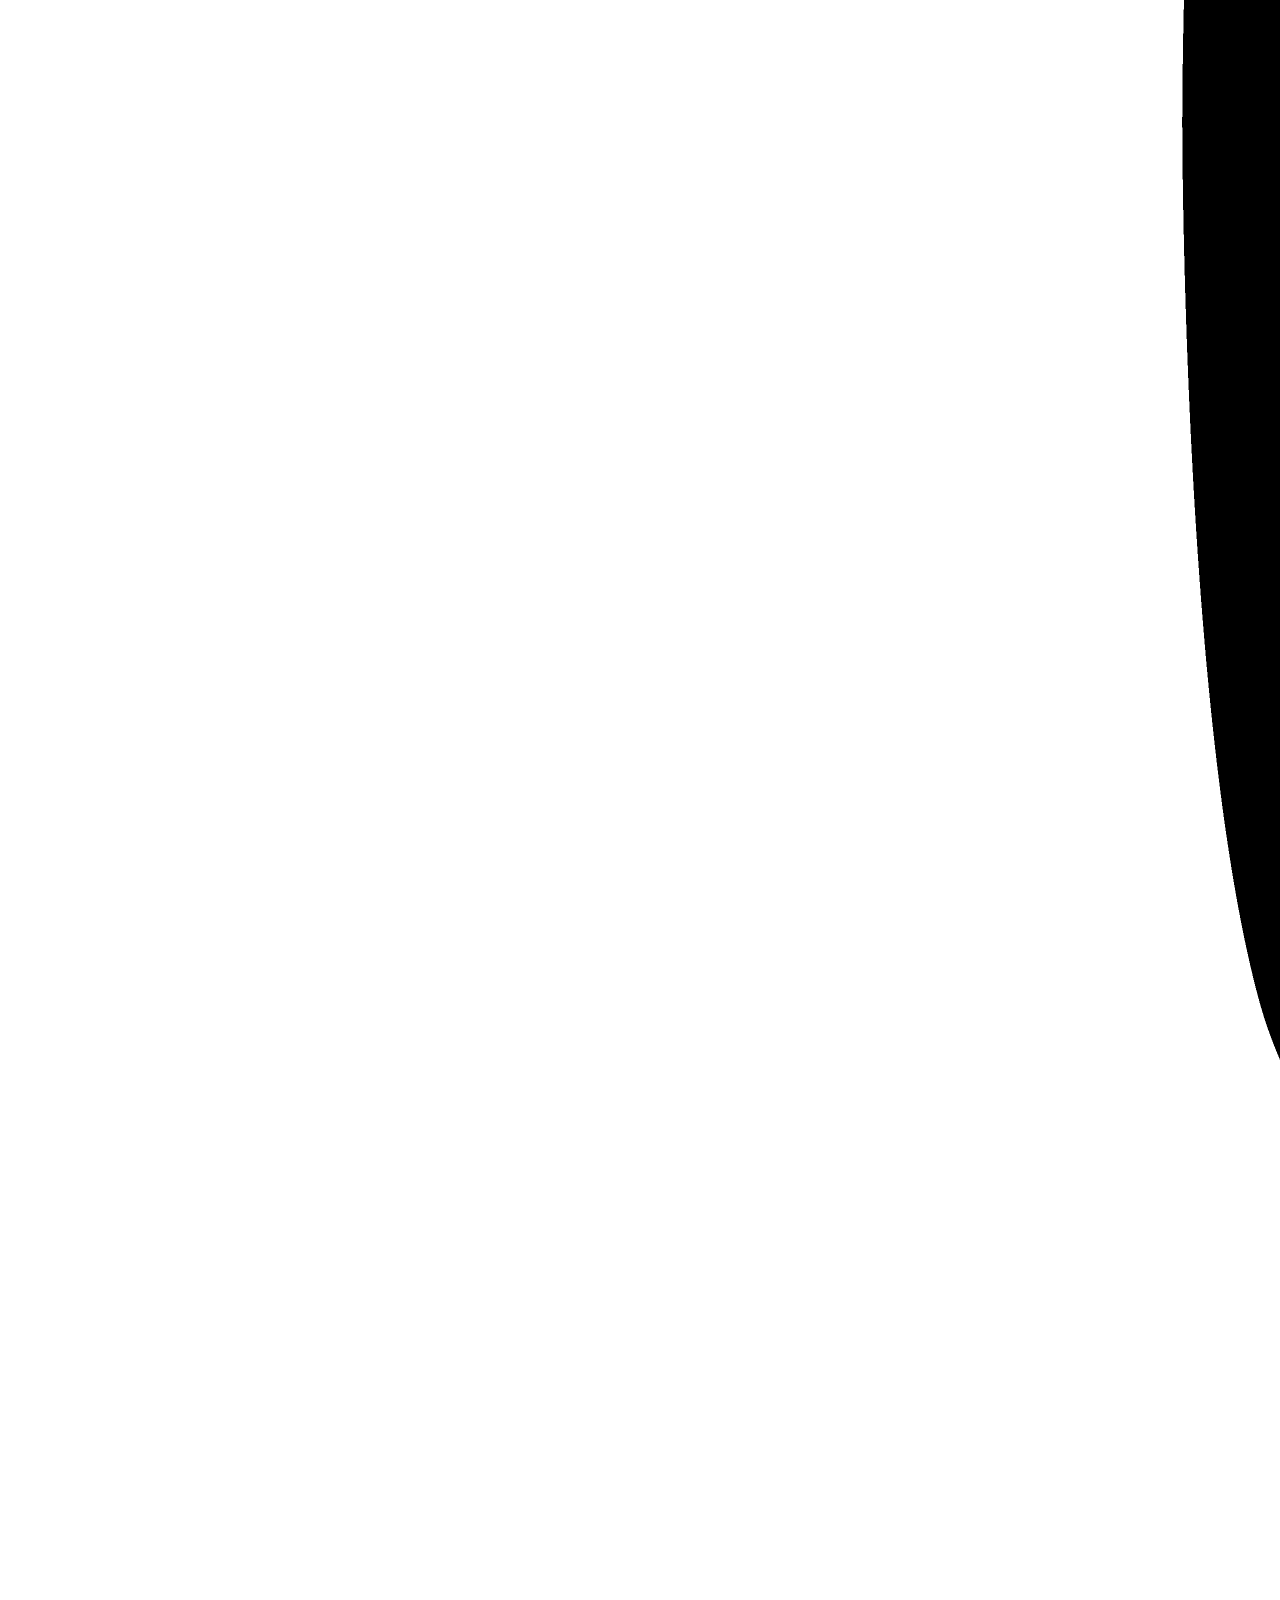
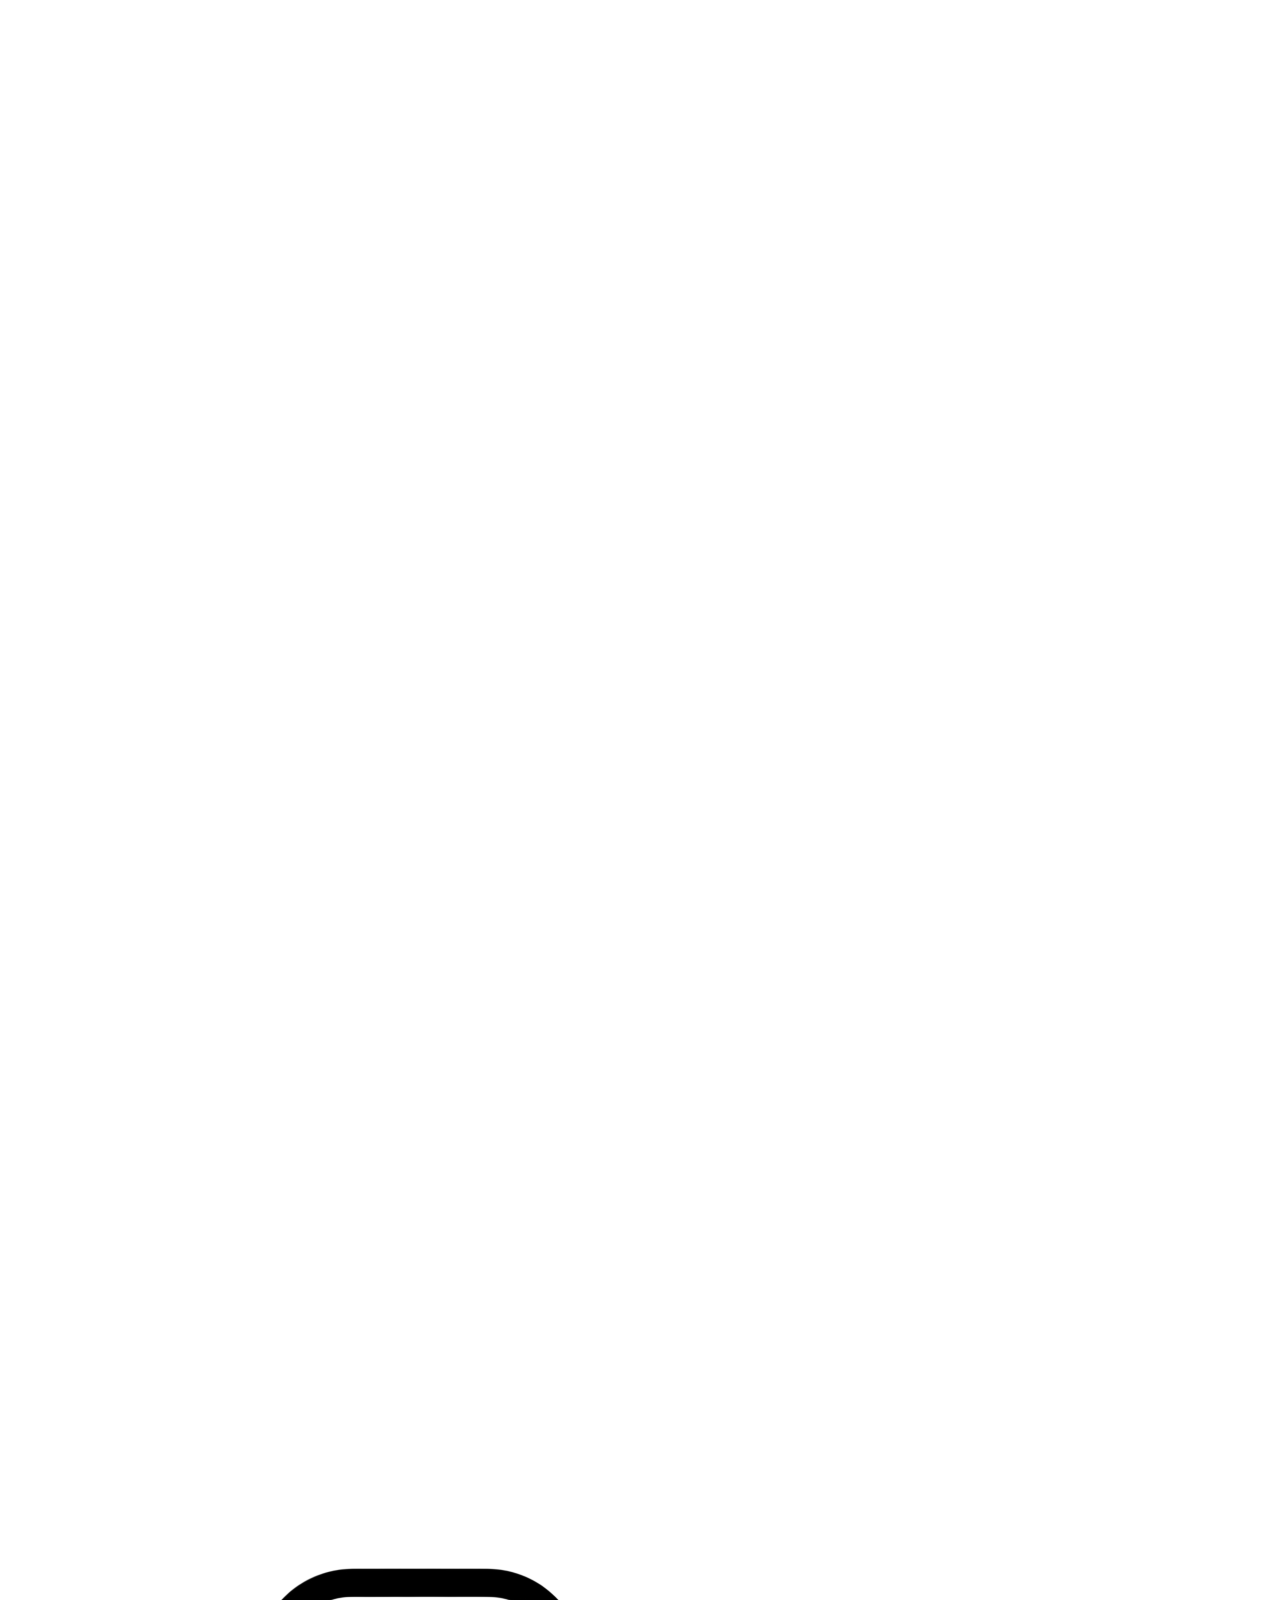
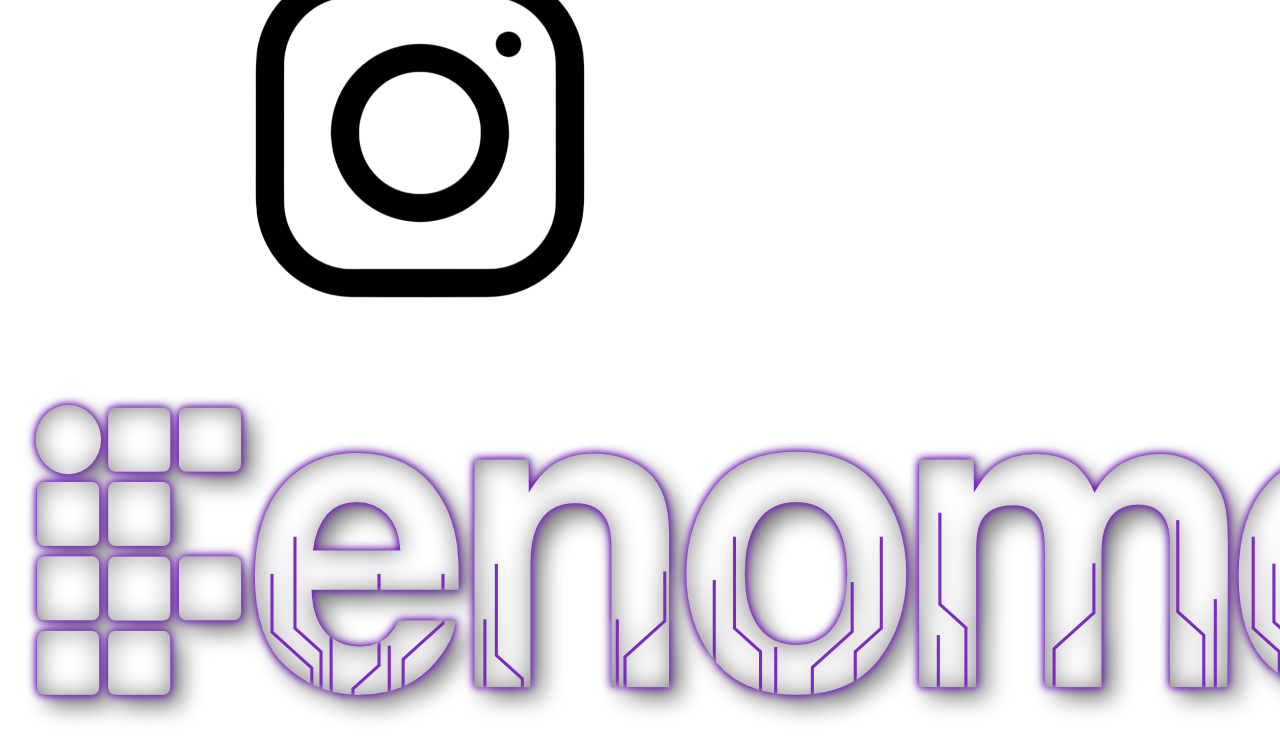
<file: sobrenos.html>
<!DOCTYPE html>
<html lang="pt-br">
<head>
    <meta charset="UTF-8">
    <meta name="viewport" content="width=device-width, initial-scale=1.0">
    <title>PPA - Sobre Nós</title>
    <link rel="stylesheet" href="estilo.css">
    <link rel="preconnect" href="https://fonts.googleapis.com">
    <link rel="preconnect" href="https://fonts.gstatic.com" crossorigin>
    <link href="https://fonts.googleapis.com/css2?family=Geologica:wght@100..900&family=Harmattan:wght@400;500;600;700&display=swap" rel="stylesheet">
    <link rel="icon" type="image/png" href="imagens/logo.png">
</head>
<body>
    <div class="container">
    <header id="topo">
        <div class="container header-container">
            <div class="logo">
                <img src="imagens/logo.png">
            </div>
            <nav id="menu">
                <ul> 
                    <a href="./index.html"><li>HOME</li></a>
                    <a href="./qrtrabalhar.html"><li>QUERO TRABALHAR</li></a>
                    <a href="./qraprender.html"><li>QUERO APRENDER</li></a>
                    <a href="./interatividade.html"><li>INTERATIVIDADE</li></a>
                    <a href="/sobrenos.html"><li>SOBRE NÓS</li></a>

                </ul>
            </nav>
        </div>
    </header>
    <main>
        <section id="sbnos" class="partes">
            <h1 id="titulo">Conectando pessoas à tecnologia</h1>
            <p>Este projeto nasceu nos corredores do IFBA - Campus Brumado, com o propósito de mostrar o universo da Tecnologia da Informação para quem deseja ingressar nessa carreira. Como alunos do curso técnico, percebemos a necessidade de um guia prático que mostrasse não apenas o que estudar, mas como o mercado se organiza. Nosso objetivo é facilitar essa jornada, entregando um conteúdo organizado que serve como ponte entre o desejo de aprender e as oportunidades reais do setor tecnológico, promovendo a inclusão digital e o incentivo ao estudo da computação.</p>
        </section>
        <section id="equipes" class="partes">
            <div id="descricao1">
            <h1 class="titulohome">Equipes</h1>
            <p>Para construir este portal, nossa turma do 1º ano de Informática (Vespertino) se organizou como uma verdadeira empresa de tecnologia. Dividimos as responsabilidades em núcleos especializados para garantir que cada detalhe, desde a primeira linha de código até a última imagem postada, tivesse a máxima qualidade. Essa estrutura permitiu que cada aluno aplicasse suas afinidades e aprendesse na prática como funciona a colaboração em um ambiente de desenvolvimento profissional, onde a comunicação entre diferentes setores é a chave para o sucesso de um produto digital.</p>
            </div>
            <div id="descricao">
                <article>
                    <img src="./imagens/iconedesing.png">
                    <h5>Desiner e UX</h5>
                </article>
                <article>
                    <img src="./imagens/iconeaudiovisual.png">
                    <h5>Audiovisual</h5>
                </article> 
                <article>
                    <img src="./imagens/iconepesquisa.png">
                    <h5>Pesquisa e conteúdo</h5>
                </article>
                <article>
                    <img src="./imagens/iconedesenvolvimento.png">
                    <h5>Desenvolvimento Web</h5>
                </article>
                <article>
                    <img src="./imagens/iconeinteratividade.png">
                    <h5>Interatividade</h5>
                </article>
            </div>
        </section>
        <section id="ppa" class="partes">
            <h1 class="titulohome">PPA (Prática Profissional Articuladora)</h1>
            <p>A Prática Profissional Articuladora (PPA) é o coração metodológico do nosso aprendizado no IFBA. Diferente de um trabalho escolar comum, o PPA nos desafia a articular os conhecimentos teóricos de diversas disciplinas para resolver um problema real. Através deste projeto, colocamos em prática lógica de programação, design, redação técnica e trabalho em equipe. É o momento em que a sala de aula se transforma em laboratório de inovação, preparando-nos para os desafios técnicos e éticos que encontraremos ao longo de nossa formação como técnicos em informática.</p>
        </section>
        <section id="professores" class="partes">
            <h1 class="titulohome">Professores</h1>
            <div>
                <p>Todo este trabalho de desenvolvimento e pesquisa foi realizado sob a orientação e mentoria do professor Yuri Bispo. Sua condução foi fundamental para que pudéssemos transformar ideias abstratas em uma plataforma funcional e acessível. Mais do que ensinar a codificar, a supervisão docente nos guiou no planejamento do projeto, na escolha das tecnologias adequadas e na superação dos obstáculos técnicos que surgiram durante o percurso. O apoio dos professores do IFBA Brumado é o que nos motiva a buscar a excelência e a constante evolução dentro do curso de informática.</p>
           </div>
        </section>
    </main>
     <footer>
        <section class="container">
        <h2>NOSSAS REDES SOCIAIS</h2>
        <article>
            <a href="https://youtube.com/@ifenomenal-w5l?si=2KlXBlW6cPuCOydt" target="_blank">
            <img src="imagens/youtube.png">
        </a>
        </article>
        <article>
            <a href="https://www.instagram.com/ifenomenal__?igsh=ZXowMWwzajQ2bHJj" target="_blank">
            <img src="imagens/instagram.png">
        </a>
        </article>
        <article>
            <img src="imagens/logo.png">
        </article>
    </section>
    </footer>
    </div>
</body>
</html>
</file>
<file: estilo.css>
*{
    margin:0;
    padding:0;
    box-sizing:border-box;
}
</file>
